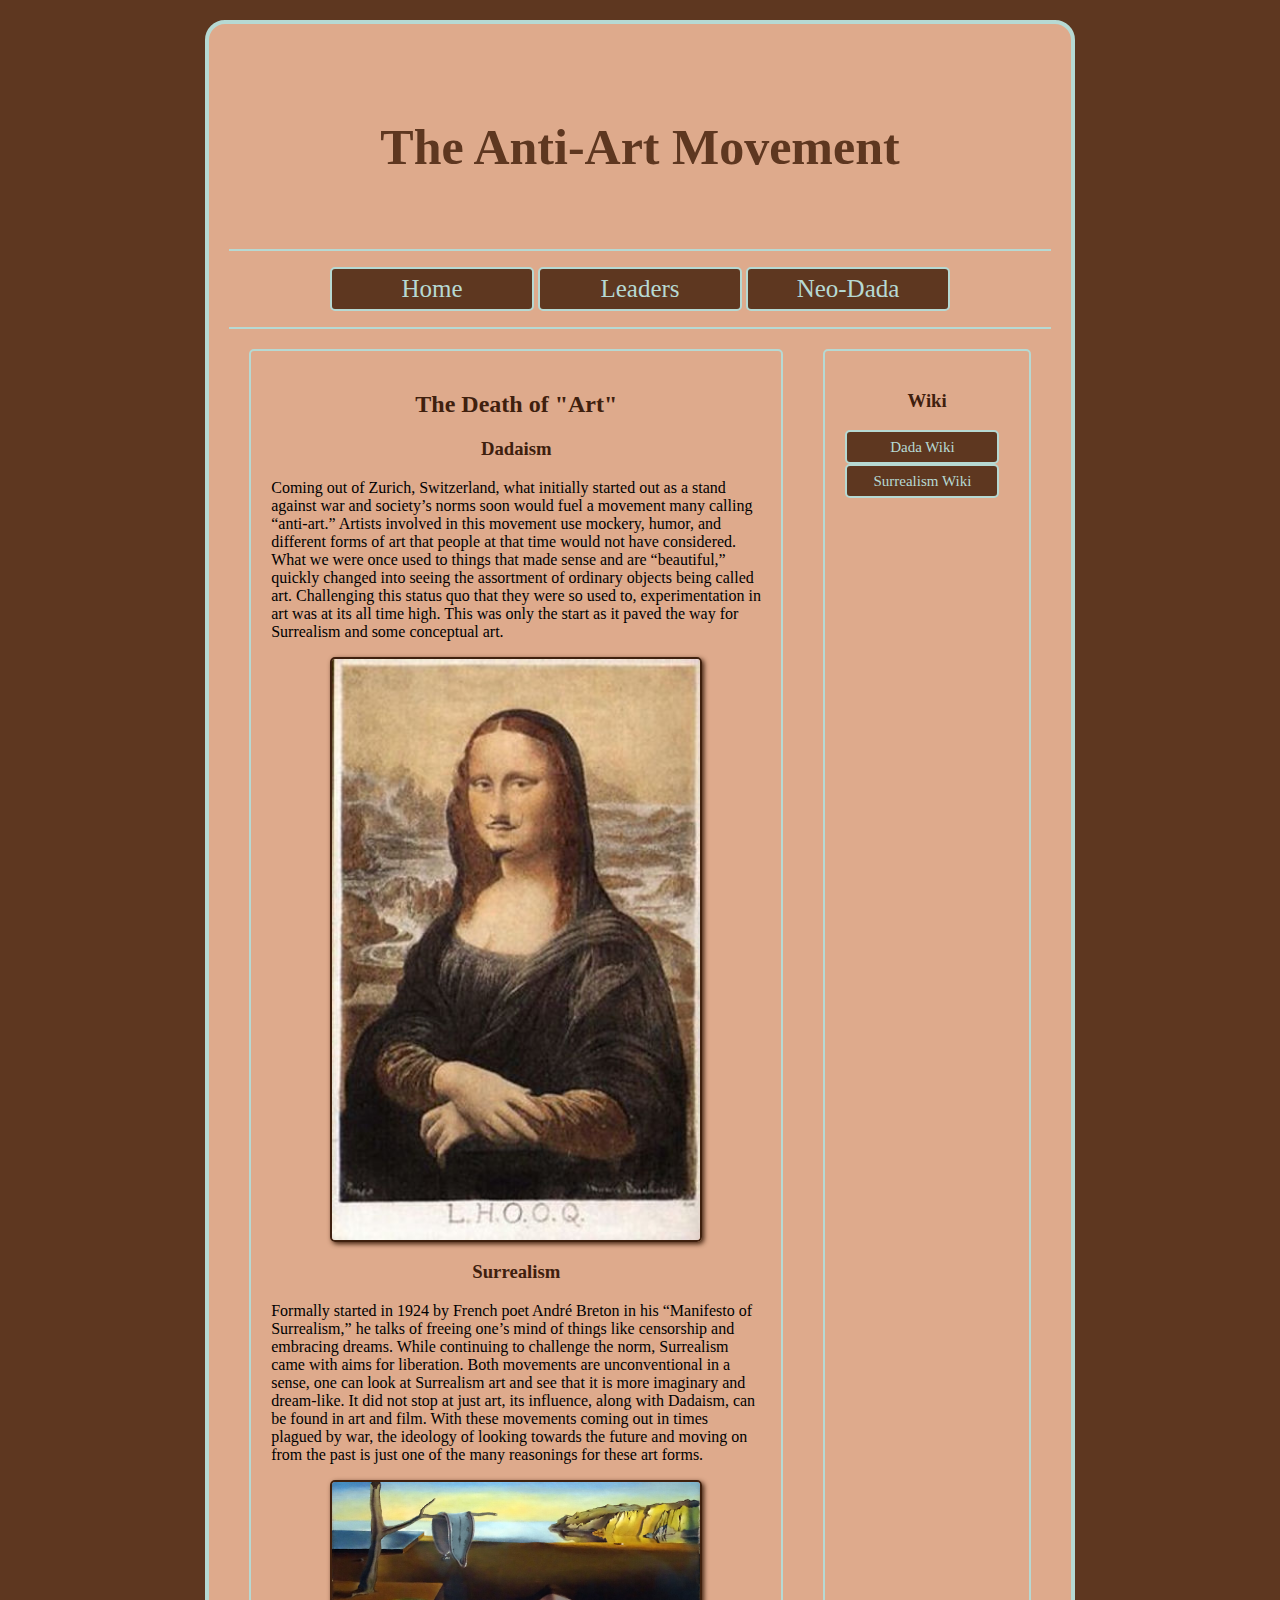
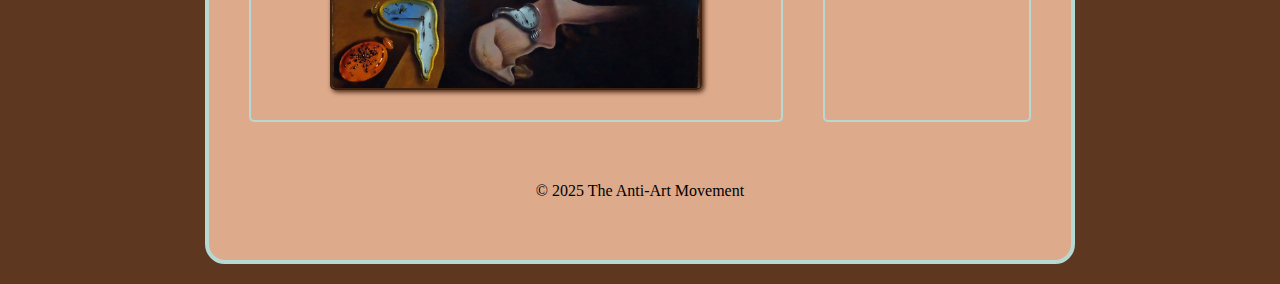
<file: adv_css/index.html>
<!DOCTYPE html>
<html lang="en">

<head>
    <meta charset="UTF-8">
    <meta name="viewport" content="width=device-width, initial-scale=1.0">
    <title>Anti-Art | Dadaism</title>
    <link rel="stylesheet" href="css/styles.css">

</head>

<body>
    <div id="container">
        <header>
            <h1>The Anti-Art Movement</h1>
        </header>
        <nav>
            <ul>
                <li><a href="index.html">Home</a></li>
                <li><a href="leaders.html">Leaders</a></li>
                <li><a href="modern.html">Neo-Dada</a></li>
            </ul>
        </nav>
        <main class="multi_col">
            <section>
                <h2>The Death of "Art"</h2>
                <h3>Dadaism</h3>
                <p>Coming out of Zurich, Switzerland, what initially started out as a stand against war and society’s norms soon would fuel a movement many calling “anti-art.” Artists involved in this movement use mockery, humor, and different forms of art that people at that time would not have considered. What we were once used to things that made sense and are “beautiful,” quickly changed into seeing the assortment of ordinary objects being called art. Challenging this status quo that they were so used to, experimentation in art was at its all time high. This was only the start as it paved the way for Surrealism and some conceptual art.</p>
                <img class="img_style" src="images/fakemona.jpg" alt="LHOOQ Duchamp">
                <h3>Surrealism</h3>
                <p>Formally started in 1924 by French poet André Breton in his “Manifesto of Surrealism,” he talks of freeing one’s mind of things like censorship and embracing dreams. While continuing to challenge the norm, Surrealism came with aims for liberation. Both movements are unconventional in a sense, one can look at Surrealism art and see that it is more imaginary and dream-like. It did not stop at just art, its influence, along with Dadaism, can be found in art and film. With these movements coming out in times plagued by war, the ideology of looking towards the future and moving on from the past is just one of the many reasonings for these art forms.</p>
                <img class="img_style" src="images/Dali.jpg" alt="Salvador Dali">
            </section>
            <aside>
                <h3>Wiki</h3>
                <ul>
                    <li><a href="https://en.wikipedia.org/wiki/Dada" target="_blank">Dada Wiki</a></li>
                    <li><a href="https://en.wikipedia.org/wiki/Surrealism" target="_blank">Surrealism Wiki</a></li>
                </ul>
            </aside>
        </main>
        <footer>&copy; 2025 The Anti-Art Movement</footer>
    </div>
</body>

</html>
</file>
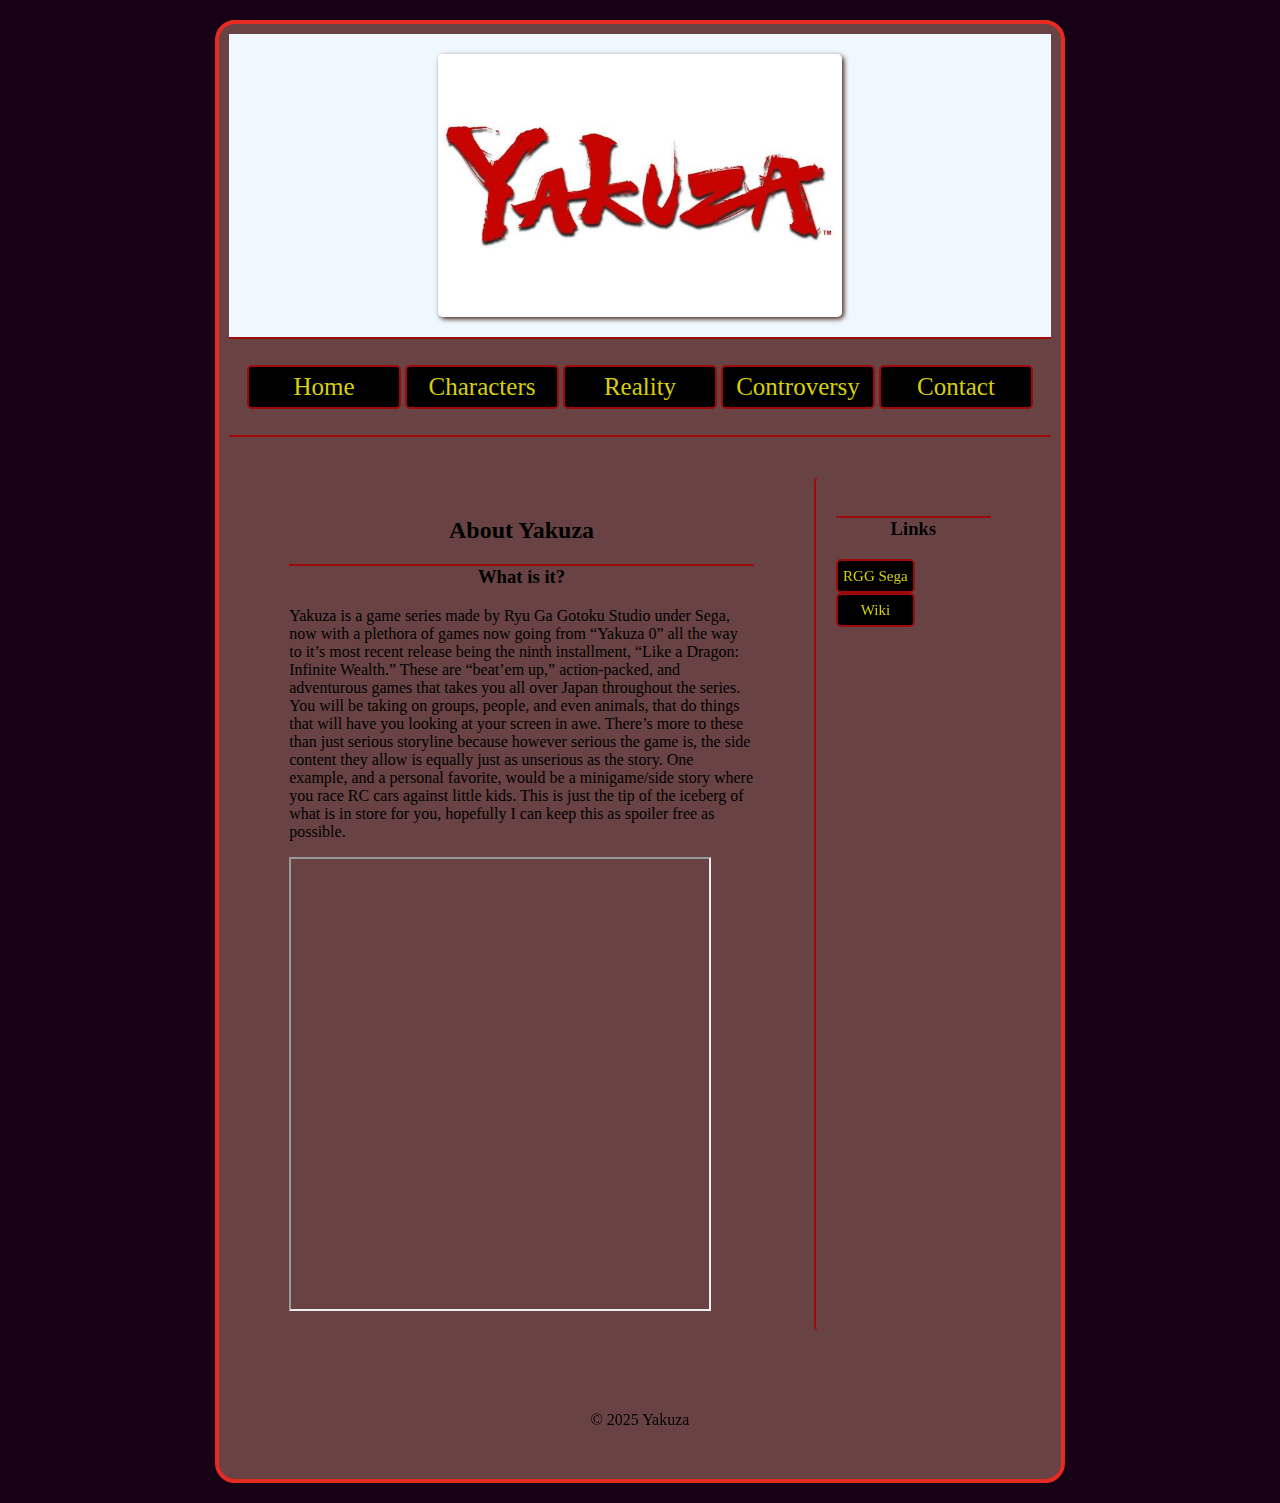
<file: final/index.html>
<!DOCTYPE html>
<html lang="en">

<head>
    <meta charset="UTF-8">
    <meta name="viewport" content="width=device-width, initial-scale=1.0">
    <title>Yakuza</title>
    <link rel="stylesheet" href="css/styles.css">
    <link rel="icon" type="image/x-icon" href="images/tojo.jpg">

</head>

<body>
    <div id="container">
        <header>
            <img class="logo" src="images/Logo.jpg" alt="Yakuza logo">
        </header>
        <nav>
            <ul>
                <li><a href="index.html">Home</a></li>
                <li><a href="Characters.html">Characters</a></li>
                <li><a href="face.html">Reality</a></li>
                <li><a href="controversy.html">Controversy</a></li>
                <li><a href="contact.html">Contact</a></li>
            </ul>
        </nav>
        <main class="multi_col">
            <section>
                <h2>About Yakuza</h2>
                <h3>What is it?</h3>
                <p>Yakuza is a game series made by Ryu Ga Gotoku Studio under Sega, now with a plethora of games now going from “Yakuza 0” all the way to it’s most recent release being the ninth installment, “Like a Dragon: Infinite Wealth.” These are “beat’em up,” action-packed, and adventurous games that takes you all over Japan throughout the series. You will be taking on groups, people, and even animals, that do things that will have you looking at your screen in awe. There’s more to these than just serious storyline because however serious the game is, the side content they allow is equally just as unserious as the story. One example, and a personal favorite, would be a minigame/side story where you race RC cars against little kids. This is just the tip of the iceberg of what is in store for you, hopefully I can keep this as spoiler free as possible.</p>
                <iframe width="300" height="200" src="https://www.youtube.com/embed/CGDiuh7CM0I?si=Qm1Um3K3ab7voriQ" title="YouTube video player" allow="accelerometer; autoplay; clipboard-write; encrypted-media; gyroscope; picture-in-picture; web-share" referrerpolicy="strict-origin-when-cross-origin" allowfullscreen></iframe>
            </section>
            <aside>
                <h3>Links</h3>
                <ul>
                    <li><a href="https://rggstudio.sega.com" target="_blank">RGG Sega</a></li>
                    <li><a href="https://en.wikipedia.org/wiki/Yakuza_(franchise)" target="_blank">Wiki</a></li>
                </ul>
            </aside>
        </main>
        <footer>&copy; 2025 Yakuza</footer>
    </div>
</body>

</html>
</file>
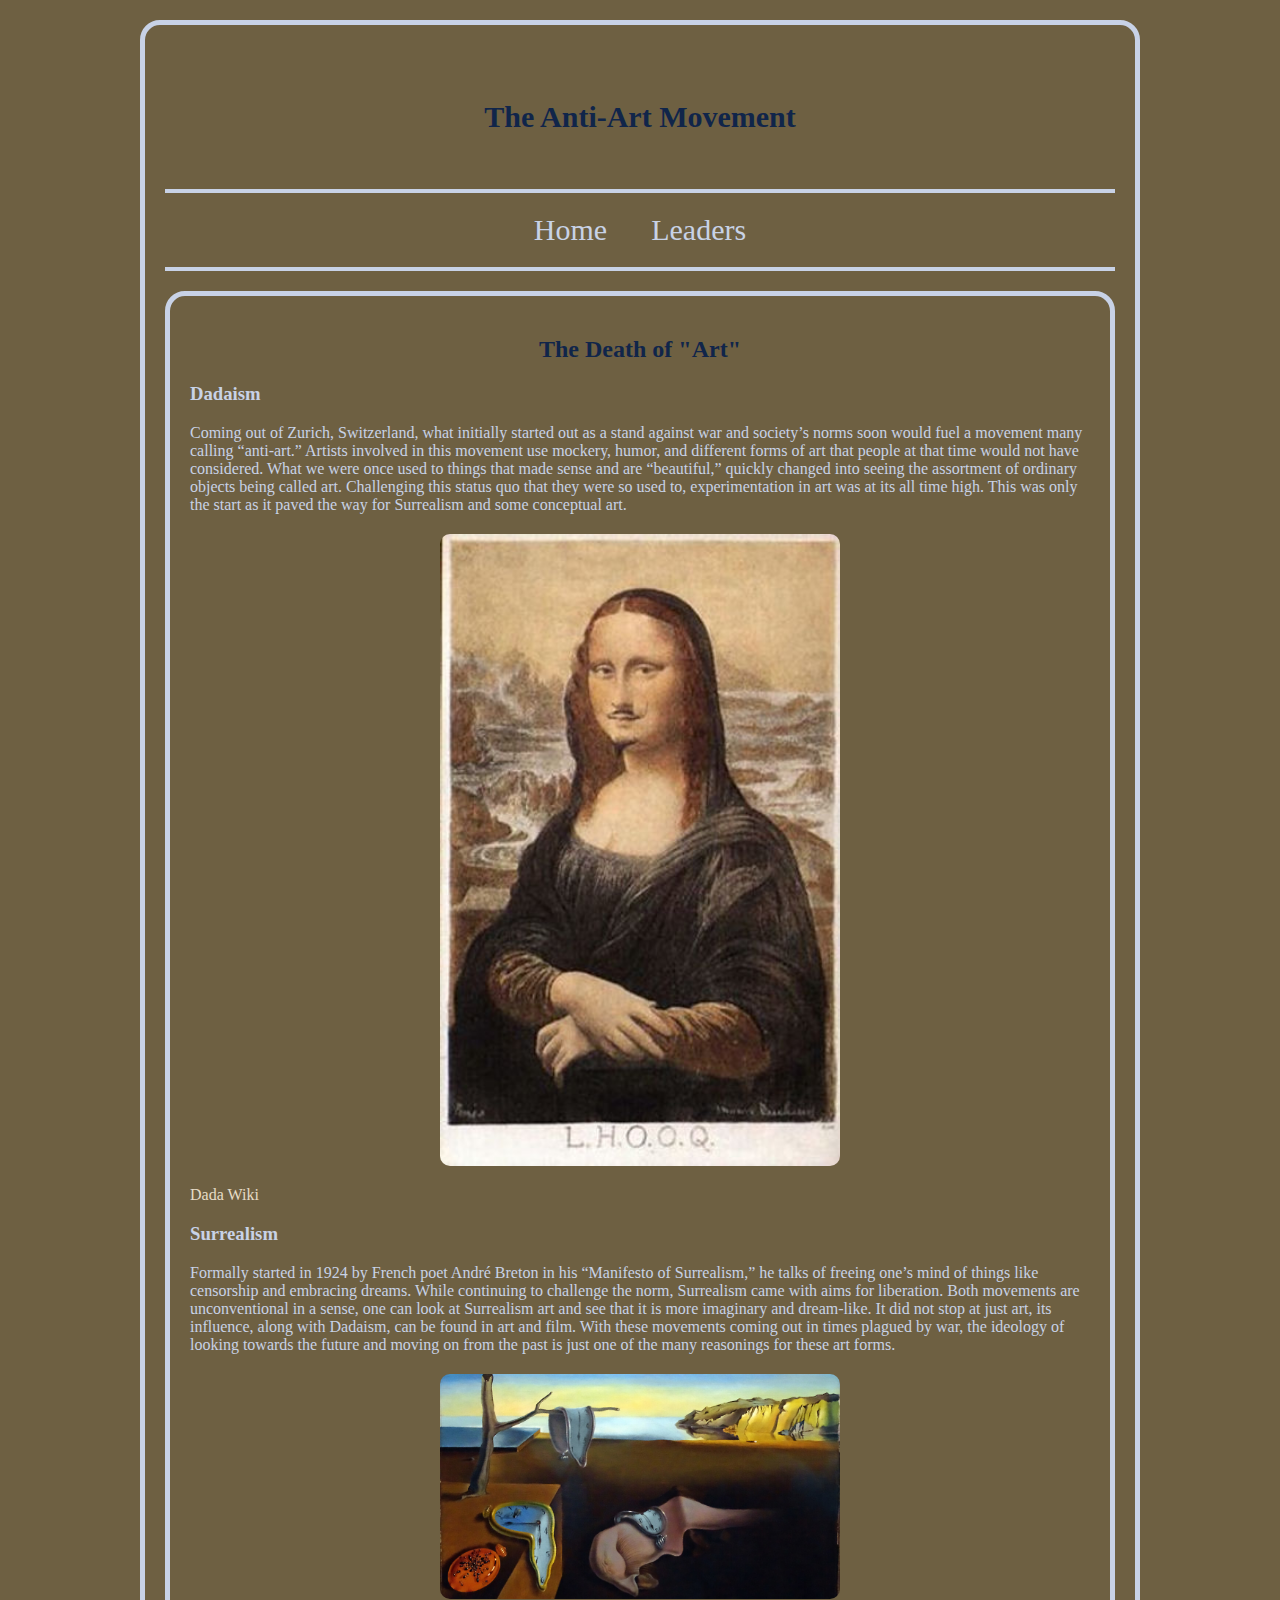
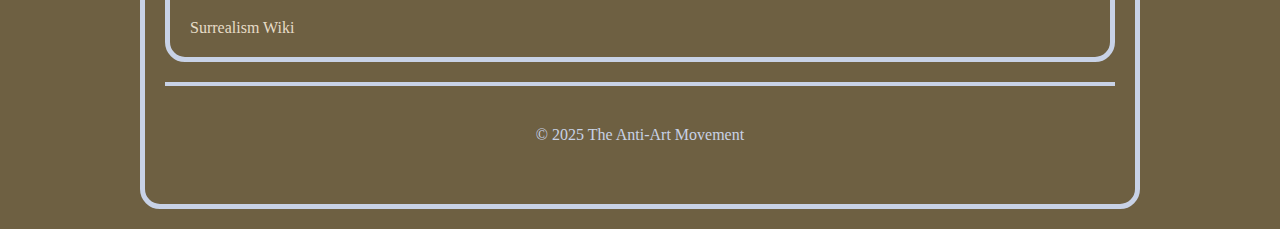
<file: html5_css/index.html>
<!DOCTYPE html>
<html lang="en">

<head>
    <meta charset="UTF-8">
    <meta name="viewport" content="width=device-width, initial-scale=1.0">
    <title>Anti-Art | Dadaism</title>
    <link rel="stylesheet" href="css/styles.css">

</head>

<body>
    <div id="container">
        <header>
            <h1>The Anti-Art Movement</h1>
        </header>
        <nav>
            <a href="index.html">Home</a>
            <a href="leaders.html">Leaders</a>
        </nav>
        <main>
            <h2>The Death of "Art"</h2>
            <h3>Dadaism</h3>
            <p>Coming out of Zurich, Switzerland, what initially started out as a stand against war and society’s norms soon would fuel a movement many calling “anti-art.” Artists involved in this movement use mockery, humor, and different forms of art that people at that time would not have considered. What we were once used to things that made sense and are “beautiful,” quickly changed into seeing the assortment of ordinary objects being called art. Challenging this status quo that they were so used to, experimentation in art was at its all time high. This was only the start as it paved the way for Surrealism and some conceptual art.</p>
            <img src="images/fakemona.jpg" alt="LHOOQ Duchamp">
            <a href="https://en.wikipedia.org/wiki/Dada" target="_blank">Dada Wiki</a>
            <h3>Surrealism</h3>
            <p>Formally started in 1924 by French poet André Breton in his “Manifesto of Surrealism,” he talks of freeing one’s mind of things like censorship and embracing dreams. While continuing to challenge the norm, Surrealism came with aims for liberation. Both movements are unconventional in a sense, one can look at Surrealism art and see that it is more imaginary and dream-like. It did not stop at just art, its influence, along with Dadaism, can be found in art and film. With these movements coming out in times plagued by war, the ideology of looking towards the future and moving on from the past is just one of the many reasonings for these art forms.</p>
            <img src="images/Dali.jpg" alt="Salvador Dali">
            <a href="https://en.wikipedia.org/wiki/Surrealism" target="_blank">Surrealism Wiki</a>
        </main>
        <footer>&copy; 2025 The Anti-Art Movement</footer>
    </div>
</body>

</html>
</file>
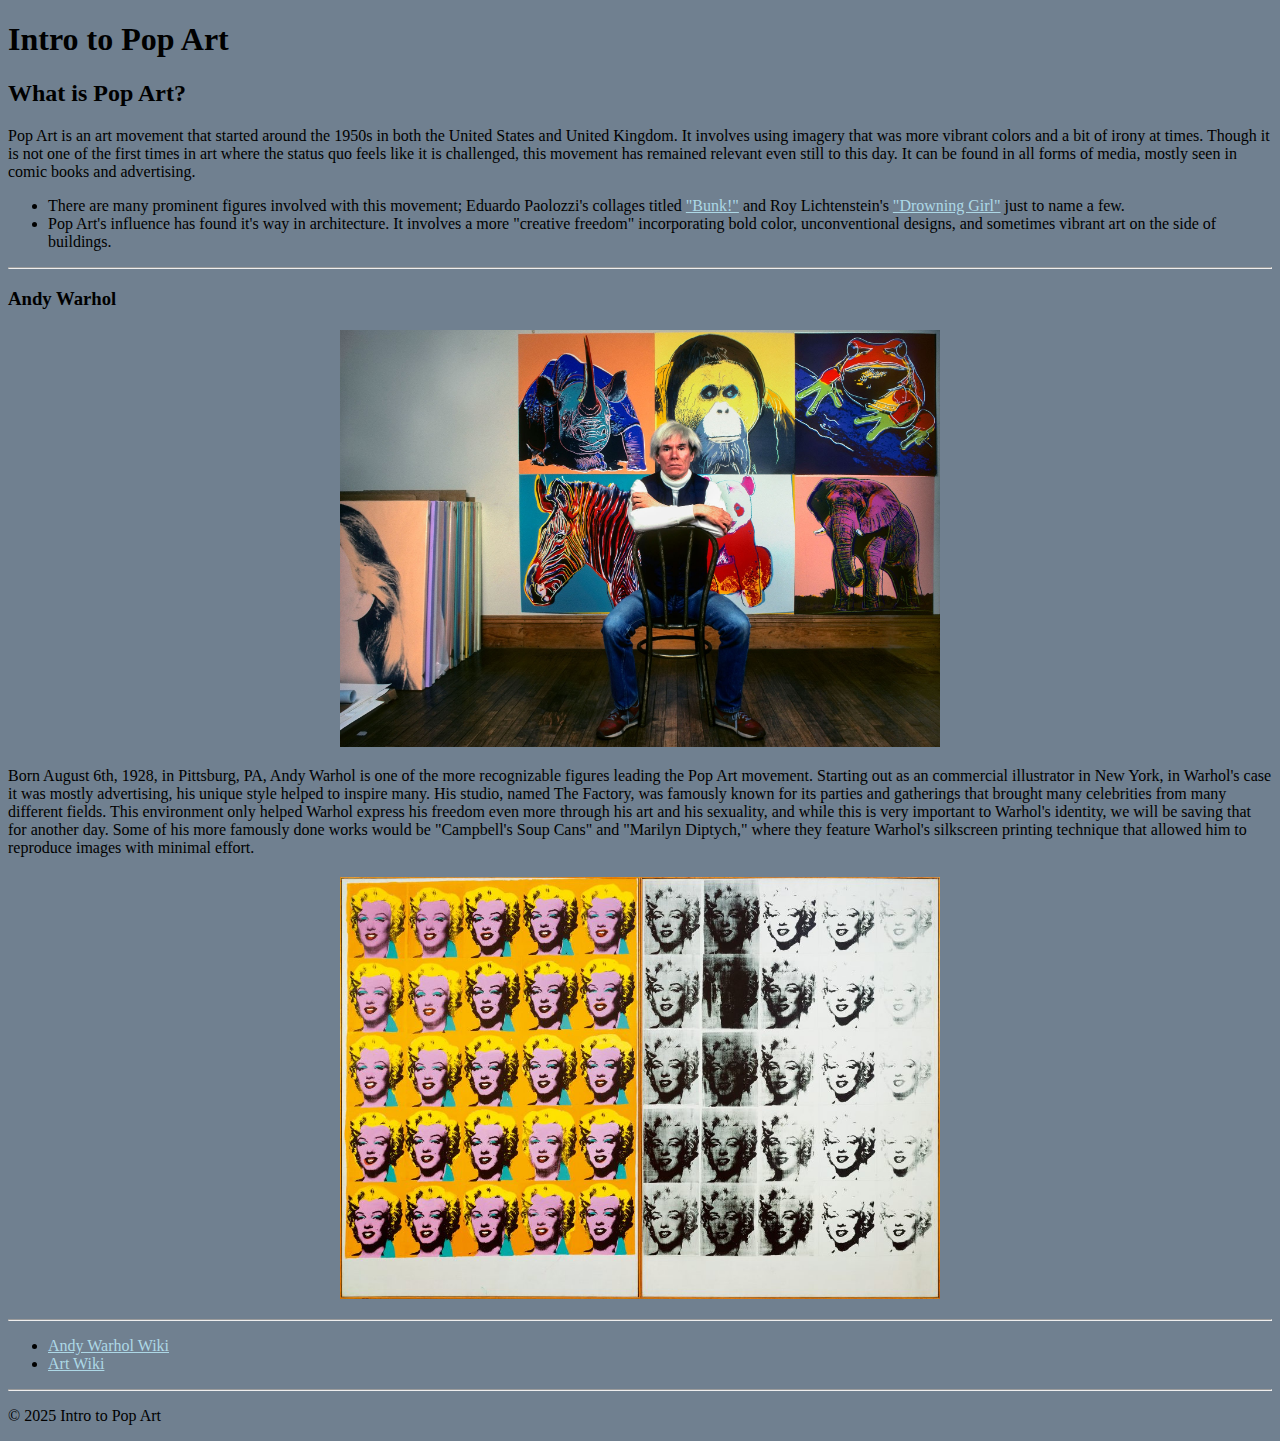
<file: intro_html/index.html>
<!DOCTYPE html>
<html>

<head>
    <meta charset="utf-8">
    <title>Intro to Pop Art</title>
    <style>
        body {
            background-color: slategrey;
        }

        a {
            color: lightblue;
        }

        img {
            display: block;
            margin: 20px auto;
            width: 600px;
        }
    </style>
</head>

<body>
    <h1>Intro to Pop Art</h1>
    <h2>What is Pop Art?</h2>
    <p>Pop Art is an art movement that started around the 1950s in both the United States and United Kingdom. It involves using imagery that was more vibrant colors and a bit of irony at times. Though it is not one of the first times in art where the status quo feels like it is challenged, this movement has remained relevant even still to this day. It can be found in all forms of media, mostly seen in comic books and advertising.</p>

    <ul>
        <li>There are many prominent figures involved with this movement; Eduardo Paolozzi's collages titled <a href="https://www.tate.org.uk/art/artworks/paolozzi-bunk-65447" target="_blank"> "Bunk!"</a> and Roy Lichtenstein's <a href="https://en.wikipedia.org/wiki/Drowning_Girl" target="_blank"> "Drowning Girl"</a> just to name a few.</li>
        <li>Pop Art's influence has found it's way in architecture. It involves a more "creative freedom" incorporating bold color, unconventional designs, and sometimes vibrant art on the side of buildings.  </li>
    </ul>
    <hr>

    <h3>Andy Warhol</h3>
    <img src="warhol.jpg" alt="Andy Warhol">
    <p>Born August 6th, 1928, in Pittsburg, PA, Andy Warhol is one of the more recognizable figures leading the Pop Art movement. Starting out as an commercial illustrator in New York, in Warhol's case it was mostly advertising, his unique style helped to inspire many. His studio, named The Factory, was famously known for its parties and gatherings that brought many celebrities from many different fields. This environment only helped Warhol express his freedom even more through his art and his sexuality, and while this is very important to Warhol's identity, we will be saving that for another day. Some of his more famously done works would be "Campbell's Soup Cans" and "Marilyn Diptych," where they feature Warhol's silkscreen printing technique that allowed him to reproduce images with minimal effort.  </p>
    <img src="marylyn.jpg" alt="Marylyn Diptych and silkscreen">
    <hr>


    
    <ul>
        <li><a href="https://en.wikipedia.org/wiki/Andy_Warhol" target="_blank">Andy Warhol Wiki</a></li>
        <li><a href="https://en.wikipedia.org/wiki/Pop_art" target="_blank"> Art Wiki</a></li>
    </ul>

    <hr>
    <p> &COPY; 2025 Intro to Pop Art</p>
</body>

</html>
</file>
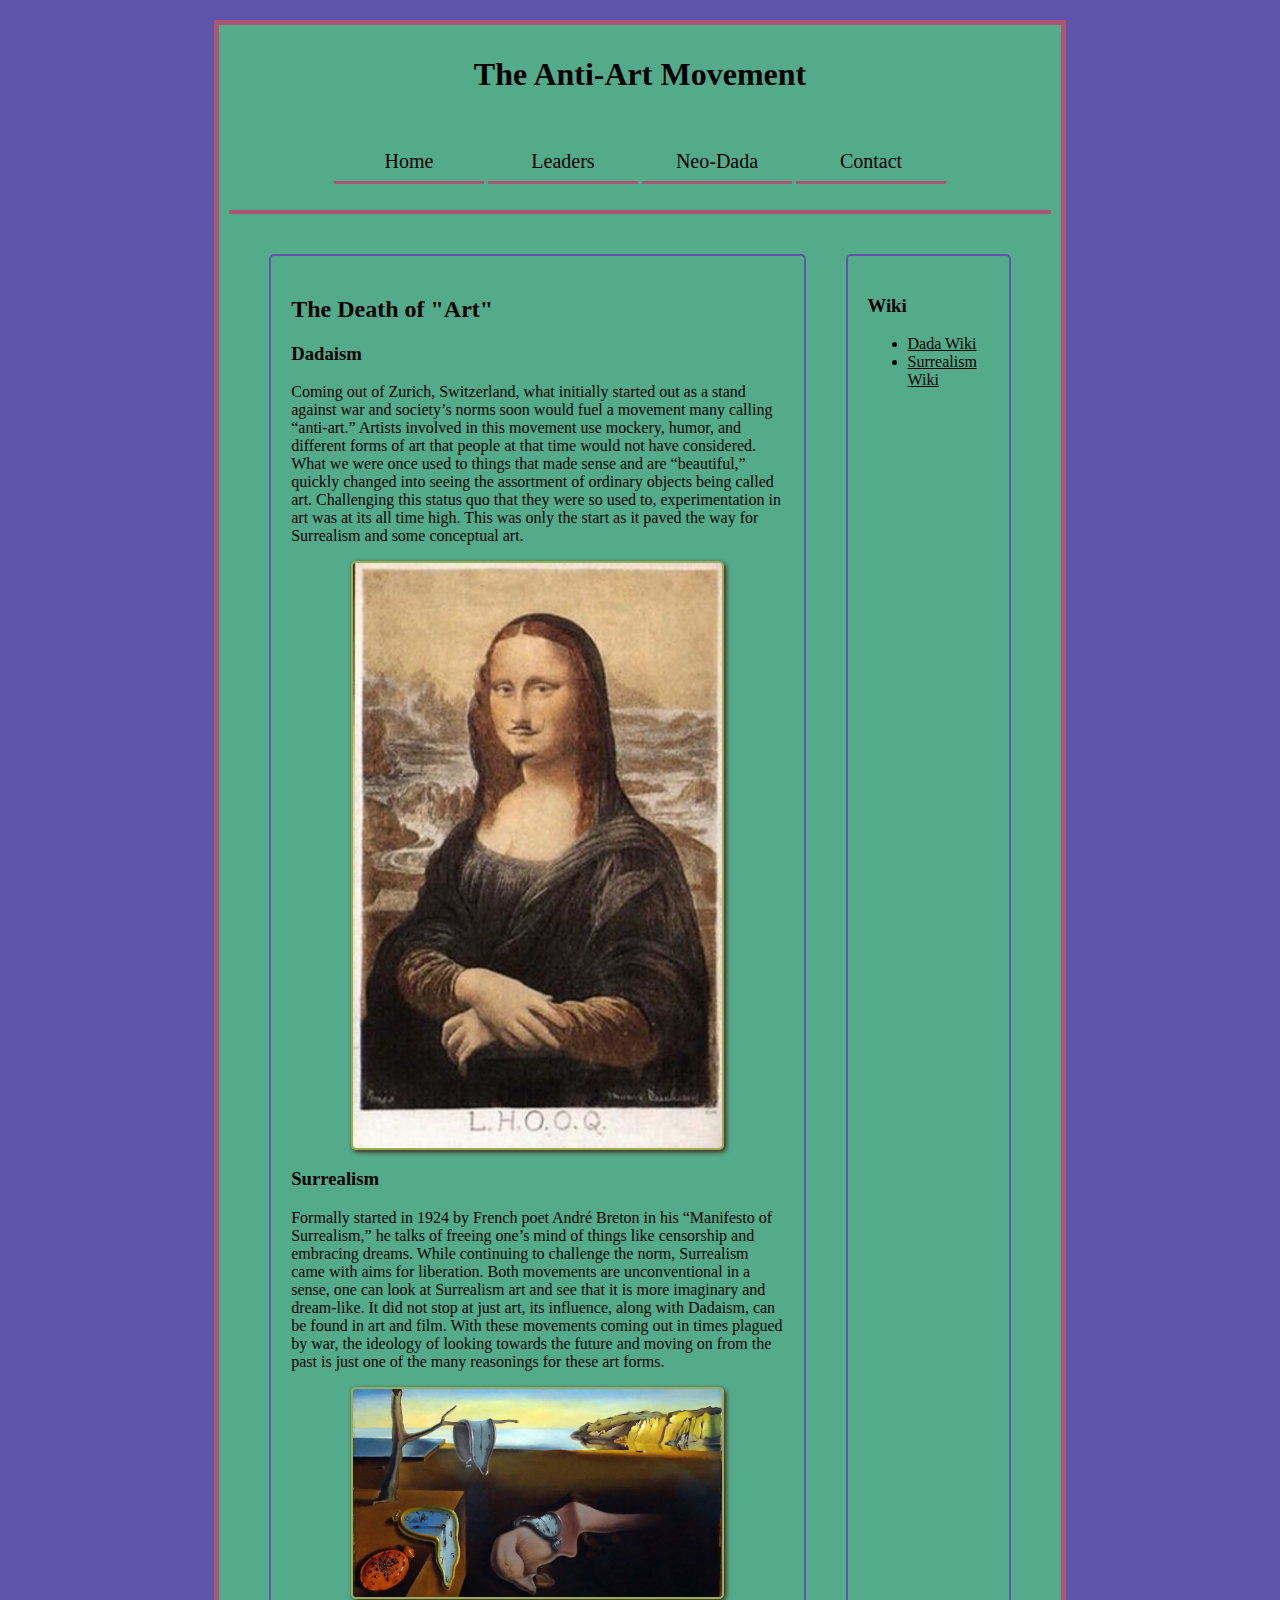
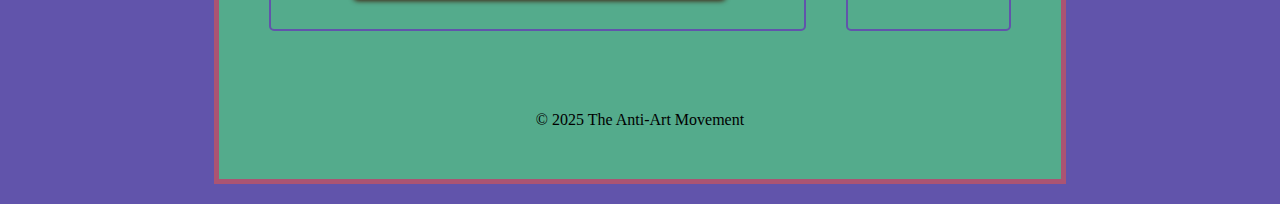
<file: response/index.html>
<!DOCTYPE html>
<html lang="en">

<head>
    <meta charset="UTF-8">
    <meta name="viewport" content="width=device-width, initial-scale=1.0">
    <title>Anti-Art | Dadaism</title>
    <link rel="stylesheet" href="css/styles.css">

</head>

<body>
    <div id="container">
        <header>
            <h1>The Anti-Art Movement</h1>
        </header>
        <nav>
            <ul>
                <li><a href="index.html">Home</a></li>
                <li><a href="leaders.html">Leaders</a></li>
                <li><a href="modern.html">Neo-Dada</a></li>
                <li><a href="contact.html">Contact</a></li>
            </ul>
        </nav>
        <main class="multi_col">
            <section>
                <h2>The Death of "Art"</h2>
                <h3>Dadaism</h3>
                <p>Coming out of Zurich, Switzerland, what initially started out as a stand against war and society’s norms soon would fuel a movement many calling “anti-art.” Artists involved in this movement use mockery, humor, and different forms of art that people at that time would not have considered. What we were once used to things that made sense and are “beautiful,” quickly changed into seeing the assortment of ordinary objects being called art. Challenging this status quo that they were so used to, experimentation in art was at its all time high. This was only the start as it paved the way for Surrealism and some conceptual art.</p>
                <img class="img_style" src="images/fakemona.jpg" alt="LHOOQ Duchamp">
                <h3>Surrealism</h3>
                <p>Formally started in 1924 by French poet André Breton in his “Manifesto of Surrealism,” he talks of freeing one’s mind of things like censorship and embracing dreams. While continuing to challenge the norm, Surrealism came with aims for liberation. Both movements are unconventional in a sense, one can look at Surrealism art and see that it is more imaginary and dream-like. It did not stop at just art, its influence, along with Dadaism, can be found in art and film. With these movements coming out in times plagued by war, the ideology of looking towards the future and moving on from the past is just one of the many reasonings for these art forms.</p>
                <img class="img_style" src="images/Dali.jpg" alt="Salvador Dali">
            </section>
            <aside>
                <h3>Wiki</h3>
                <ul>
                    <li><a href="https://en.wikipedia.org/wiki/Dada" target="_blank">Dada Wiki</a></li>
                    <li><a href="https://en.wikipedia.org/wiki/Surrealism" target="_blank">Surrealism Wiki</a></li>
                </ul>
            </aside>
        </main>
        <footer>&copy; 2025 The Anti-Art Movement</footer>
    </div>
</body>

</html>
</file>
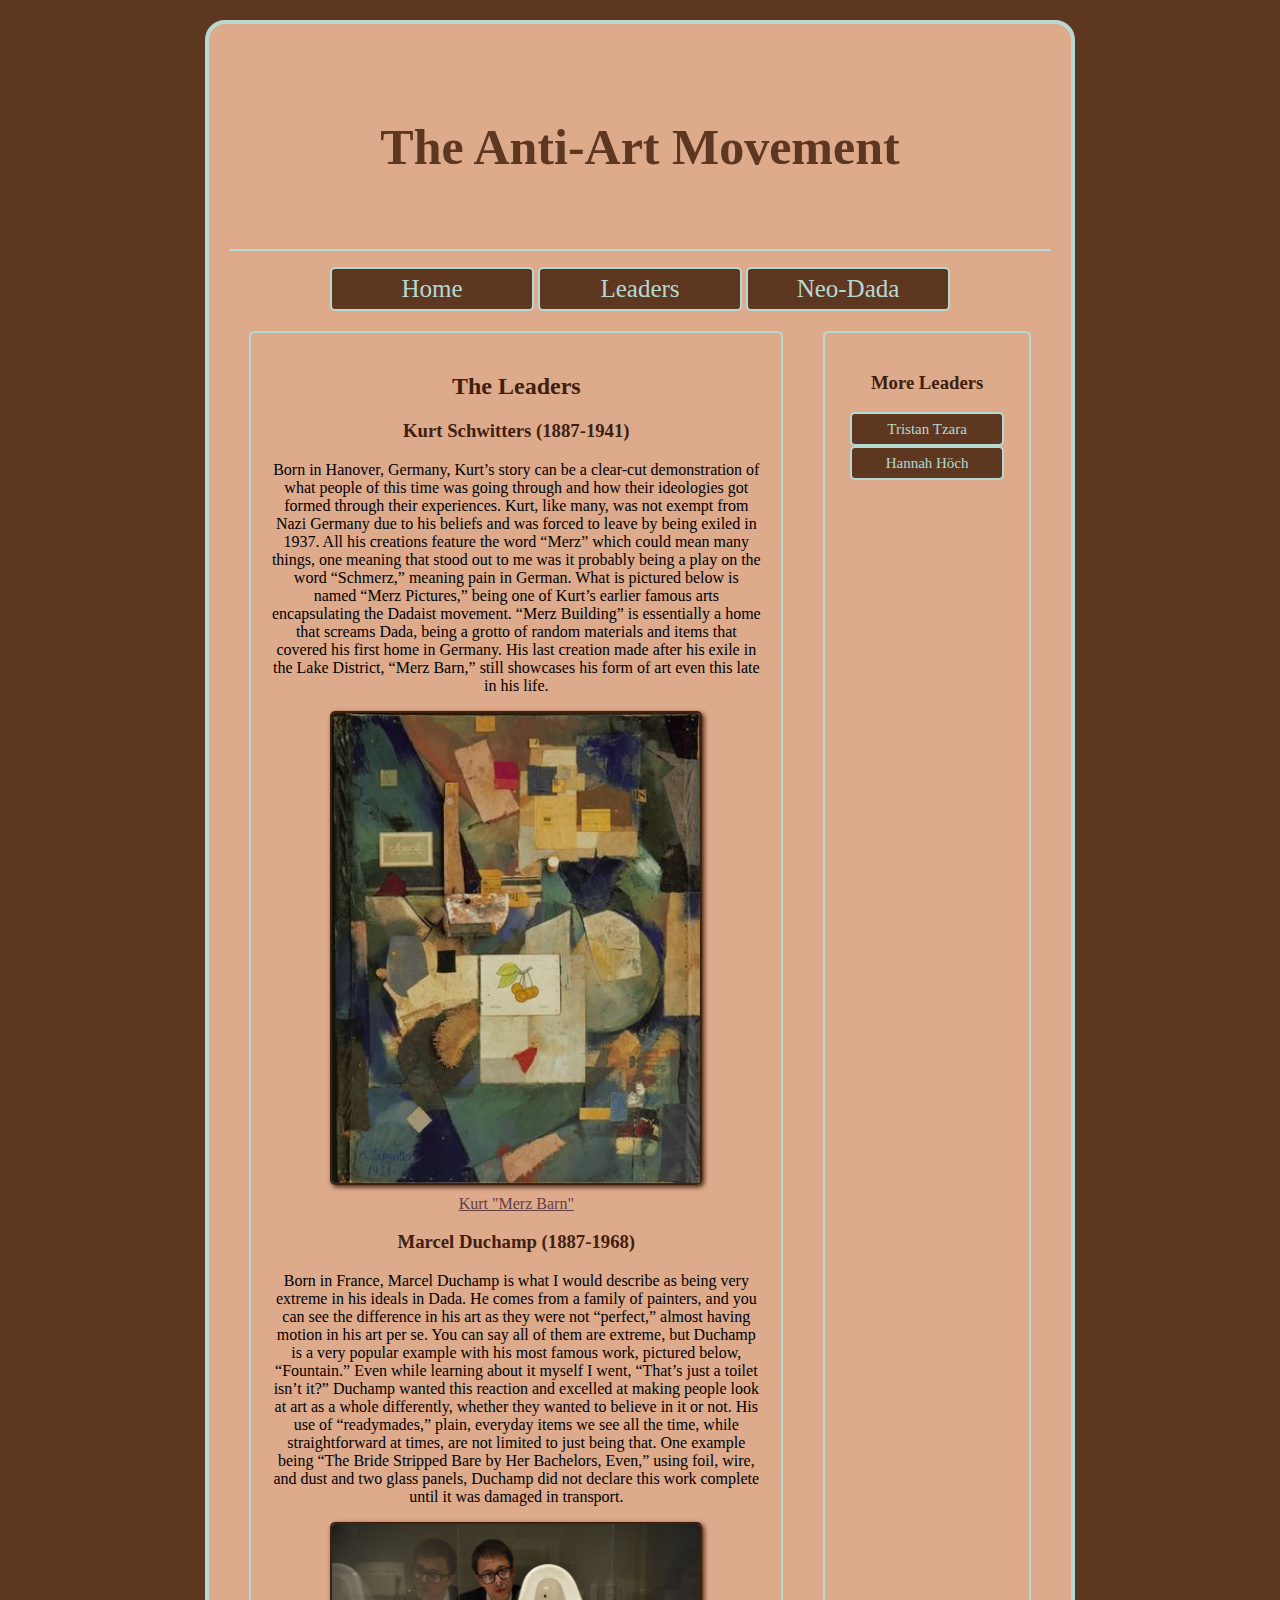
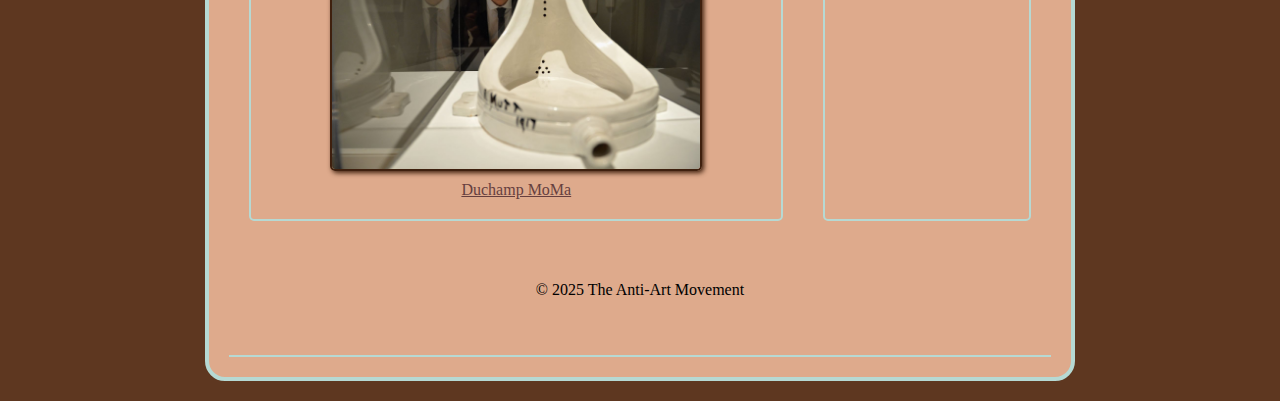
<file: adv_css/leaders.html>
<!DOCTYPE html>
<html lang="en">

<head>
    <meta charset="UTF-8">
    <meta name="viewport" content="width=device-width, initial-scale=1.0">
    <title>Anti-Art | Dadaism</title>
    <link rel="stylesheet" href="css/styles.css">

</head>

<body>
    <div id="container">
        <header>
            <h1>The Anti-Art Movement</h1>
        </header>
        <nav>
            <ul>
                <li><a href="index.html">Home</a></li>
                <li><a href="leaders.html">Leaders</a></li>
                <li><a href="modern.html">Neo-Dada</a></li>
        <main class="multi_col">
            <section>
                <h2>The Leaders</h2>
                <h3>Kurt Schwitters (1887-1941)</h3>
                <p>Born in Hanover, Germany, Kurt’s story can be a clear-cut demonstration of what people of this time was going through and how their ideologies got formed through their experiences. Kurt, like many, was not exempt from Nazi Germany due to his beliefs and was forced to leave by being exiled in 1937.  All his creations feature the word “Merz” which could mean many things, one meaning that stood out to me was it probably being a play on the word “Schmerz,” meaning pain in German. What is pictured below is named “Merz Pictures,” being one of Kurt’s earlier famous arts encapsulating the Dadaist movement. “Merz Building” is essentially a home that screams Dada, being a grotto of random materials and items that covered his first home in Germany. His last creation made after his exile in the Lake District, “Merz Barn,” still showcases his form of art even this late in his life. </p>
                <img class="img_style" src="images/merz.jpg" alt="Merz Pictures">
                <a href="https://www.theguardian.com/artanddesign/2024/sep/16/kurt-schwitter-dada-artist-restoration-cumbrian-barn" target="_blank">Kurt "Merz Barn"</a>
                <h3>Marcel Duchamp (1887-1968)</h3>
                <p>Born in France, Marcel Duchamp is what I would describe as being very extreme in his ideals in Dada. He comes from a family of painters, and you can see the difference in his art as they were not “perfect,” almost having motion in his art per se. You can say all of them are extreme, but Duchamp is a very popular example with his most famous work, pictured below, “Fountain.” Even while learning about it myself I went, “That’s just a toilet isn’t it?” Duchamp wanted this reaction and excelled at making people look at art as a whole differently, whether they wanted to believe in it or not.  His use of “readymades,” plain, everyday items we see all the time, while straightforward at times, are not limited to just being that. One example being “The Bride Stripped Bare by Her Bachelors, Even,” using foil, wire, and dust and two glass panels, Duchamp did not declare this work complete until it was damaged in transport. </p>
                <img class="img_style" src="images/Fountain.jpg" alt="Fountain by Duchamp">
                <a href="https://www.moma.org/artists/1634-marcel-duchamp" target="_blank">Duchamp MoMa</a>
            </section>
            <aside>
                <h3>More Leaders</h3>
                <ul>
                    <li><a href="https://en.wikipedia.org/wiki/Tristan_Tzara" target="_blank">Tristan Tzara</a></li>
                    <li><a href="https://en.wikipedia.org/wiki/Hannah_Höch" target="_blank">Hannah Höch</a></li>
                </ul>
            </aside>
        </main>
        <footer>&copy; 2025 The Anti-Art Movement</footer>
    </div>
</body>

</html>
</file>
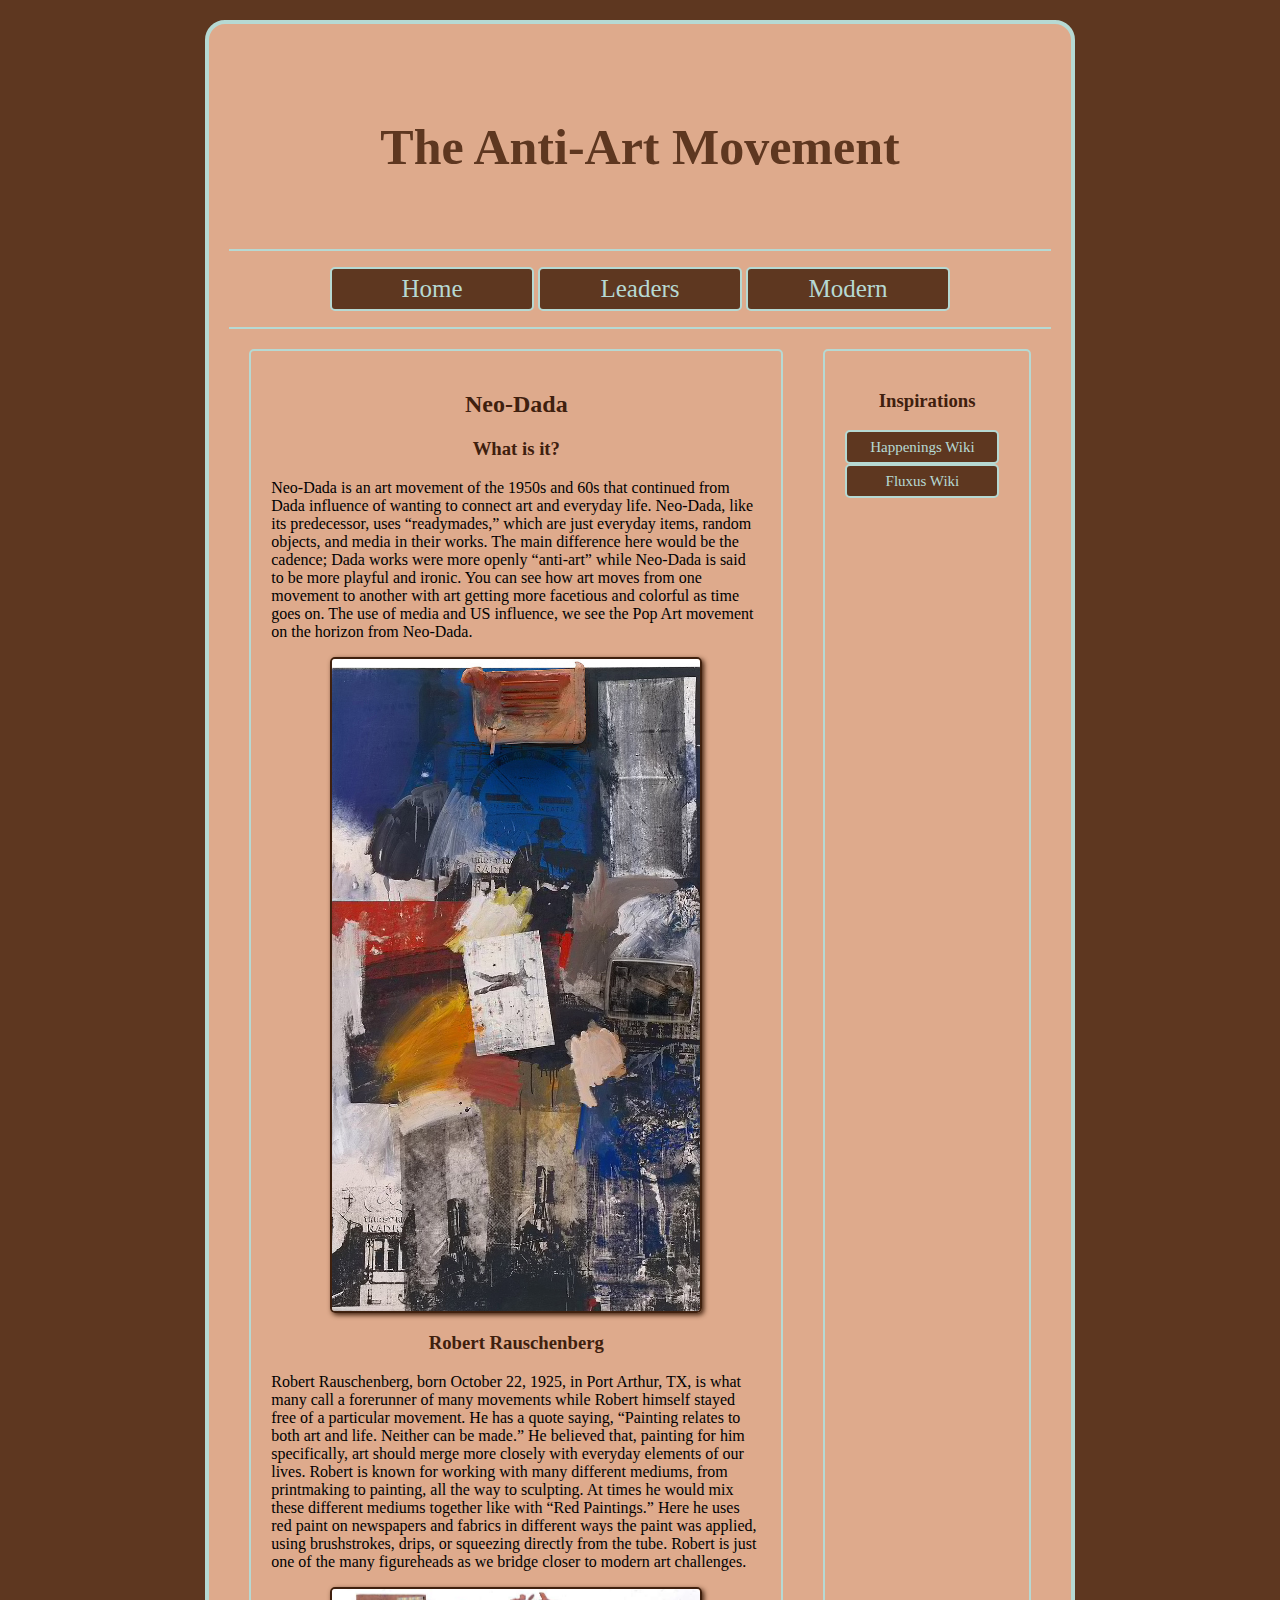
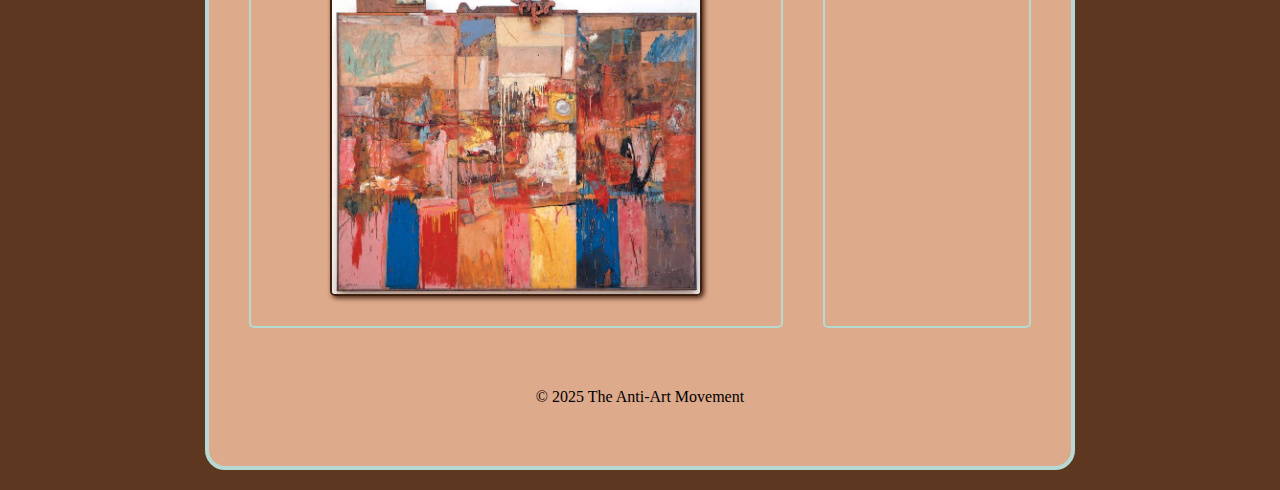
<file: adv_css/modern.html>
<!DOCTYPE html>
<html lang="en">

<head>
    <meta charset="UTF-8">
    <meta name="viewport" content="width=device-width, initial-scale=1.0">
    <title>Anti-Art | Dadaism</title>
    <link rel="stylesheet" href="css/styles.css">

</head>

<body>
    <div id="container">
        <header>
            <h1>The Anti-Art Movement</h1>
        </header>
        <nav>
            <ul>
                <li><a href="index.html">Home</a></li>
                <li><a href="leaders.html">Leaders</a></li>
                <li><a href="modern.html">Modern</a></li>
            </ul>
        </nav>
        <main class="multi_col">
            <section>
                <h2>Neo-Dada</h2>
                <h3>What is it?</h3>
                <p>Neo-Dada is an art movement of the 1950s and 60s that continued from Dada influence of wanting to connect art and everyday life. Neo-Dada, like its predecessor, uses “readymades,” which are just everyday items, random objects, and media in their works. The main difference here would be the cadence; Dada works were more openly “anti-art” while Neo-Dada is said to be more playful and ironic. You can see how art moves from one movement to another with art getting more facetious and colorful as time goes on. The use of media and US influence, we see the Pop Art movement on the horizon from Neo-Dada.</p>
                <img class="img_style" src="images/neo.jpg" alt="Neo-Dada">
                <h3>Robert Rauschenberg</h3>
                <p>Robert Rauschenberg, born October 22, 1925, in Port Arthur, TX, is what many call a forerunner of many movements while Robert himself stayed free of a particular movement. He has a quote saying, “Painting relates to both art and life. Neither can be made.” He believed that, painting for him specifically, art should merge more closely with everyday elements of our lives. Robert is known for working with many different mediums, from printmaking to painting, all the way to sculpting. At times he would mix these different mediums together like with “Red Paintings.” Here he uses red paint on newspapers and fabrics in different ways the paint was applied, using brushstrokes, drips, or squeezing directly from the tube. Robert is just one of the many figureheads as we bridge closer to modern art challenges.</p>
                <img class="img_style" src="images/red.jpg" alt="Red Paintings">
            </section>
            <aside>
                <h3>Inspirations</h3> 
                <ul>
                    <li><a href="https://en.wikipedia.org/wiki/Happening" target="_blank">Happenings Wiki</a></li>
                    <li><a href="https://en.wikipedia.org/wiki/Fluxus" target="_blank">Fluxus Wiki</a></li>
                </ul>
            </aside>
        </main>
        <footer>&copy; 2025 The Anti-Art Movement</footer>
    </div>
</body>

</html>
</file>
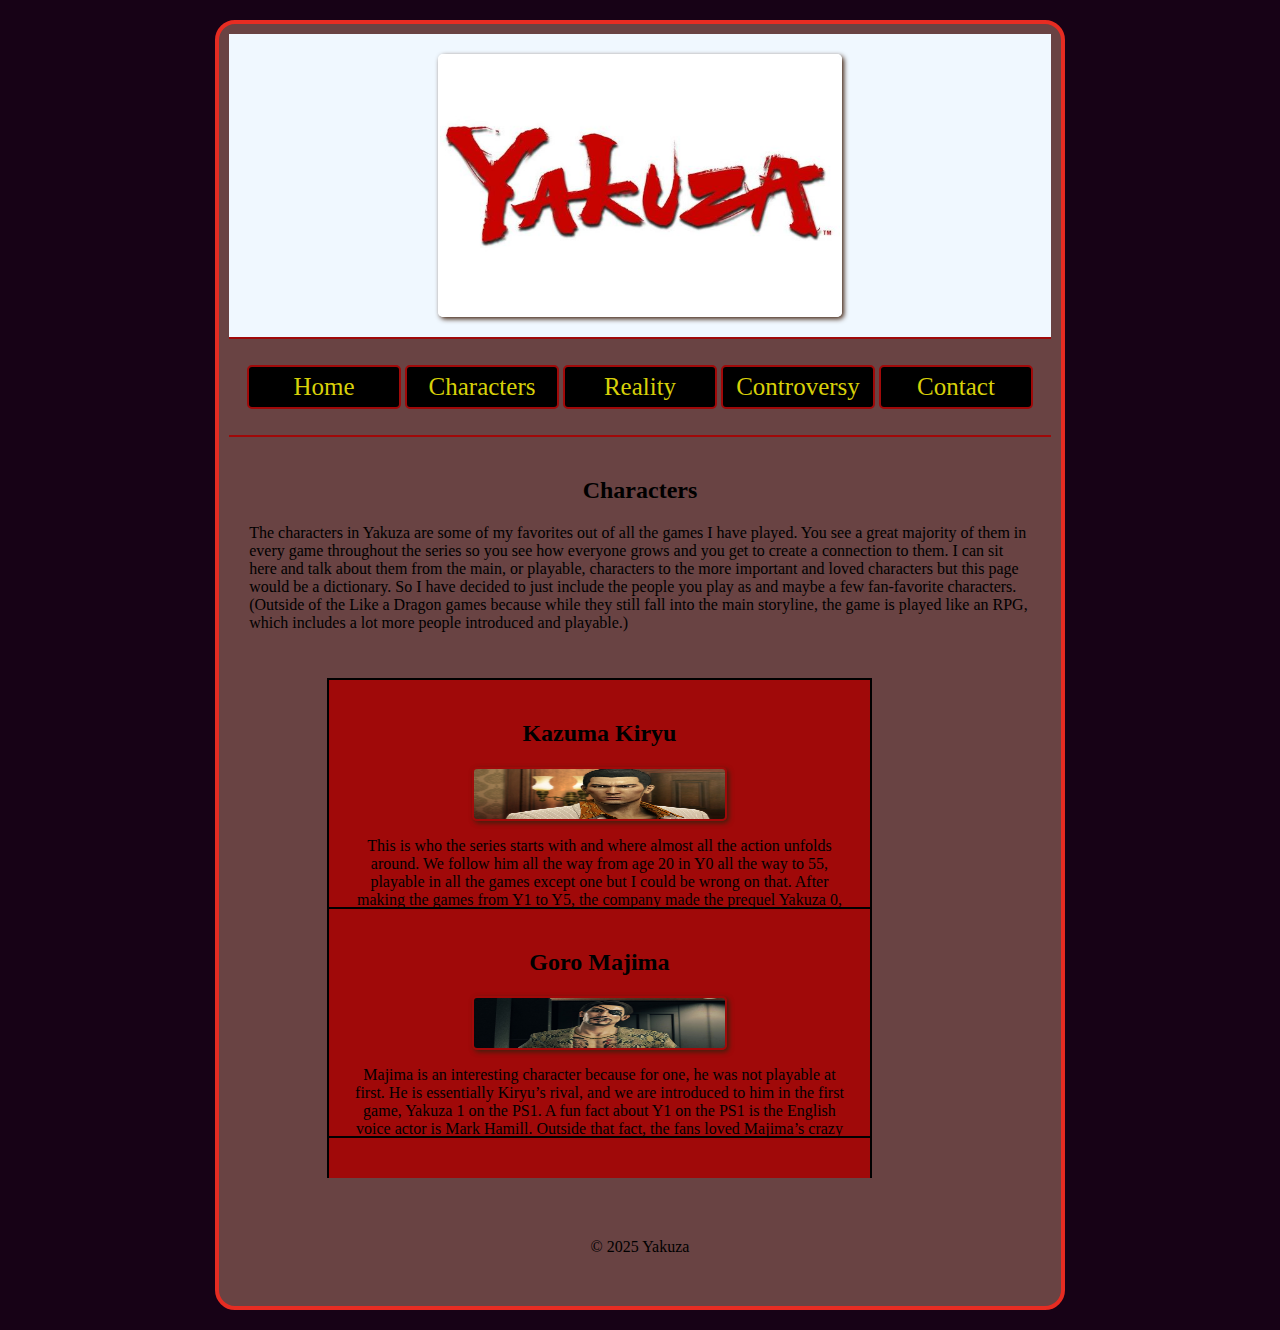
<file: final/Characters.html>
<!DOCTYPE html>
<html lang="en">

<head>
    <meta charset="UTF-8">
    <meta name="viewport" content="width=device-width, initial-scale=1.0">
    <title>Yakuza</title>
    <link rel="stylesheet" href="css/styles.css">
    <link rel="icon" type="image/x-icon" href="images/tojo.jpg">

</head>

<body>
    <div id="container">
        <header>
            <img class="logo" src="images/Logo.jpg" alt="Yakuza logo">
        </header>
        <nav>
            <ul>
                <li><a href="index.html">Home</a></li>
                <li><a href="Characters.html">Characters</a></li>
                <li><a href="face.html">Reality</a></li>
                <li><a href="controversy.html">Controversy</a></li>
                <li><a href="contact.html">Contact</a></li>
            </ul>
        </nav>
        <main>
             <h2>Characters</h2>
            <p>The characters in Yakuza are some of my favorites out of all the games I have played. You see a great majority of them in every game throughout the series so you see how everyone grows and you get to create a connection to them. I can sit here and talk about them from the main, or playable, characters to the more important and loved characters but this page would be a dictionary. So I have decided to just include the people you play as and maybe a few fan-favorite characters. (Outside of the Like a Dragon games because while they still fall into the main storyline, the game is played like an RPG, which includes a lot more people introduced and playable.)</p>
        </main>
        <main class="multi_col">
        <div class="container">
            <div class="code-box box-one">
                <h2>Kazuma Kiryu</h2>
                <img class="img_style" src="images/kiryu2.png" alt="Kiryu">
                <p>This is who the series starts with and where almost all the action unfolds around. We follow him all the way from age 20 in Y0 all the way to 55, playable in all the games except one but I could be wrong on that. After making the games from Y1 to Y5, the company made the prequel Yakuza 0, giving the backstory of Kiryu. He is a very likeable character so the connection people draw to him is even more as we see him grow into his maturity and every emotion you can think of, we have seen and experienced with him. </p>
            </div>
            <div class="code-box box-two">
                <h2>Goro Majima</h2>
                <img class="img_style" src="images/majima.png" alt="Majima">
                <p>Majima is an interesting character because for one, he was not playable at first. He is essentially Kiryu’s rival, and we are introduced to him in the first game, Yakuza 1 on the PS1. A fun fact about Y1 on the PS1 is the English voice actor is Mark Hamill. Outside that fact, the fans loved Majima’s crazy character so much that he is made playable for the first time in Yakuza 0, where we see how he turned into the insane person he is. Truthfully if you did not like Majima before, this along with being able to play him could make anyone into a fan. </p>
            </div>
            <div class="code-box box-three">
                <h2>Shun Akiyama</h2>
                <img class="img_style" src="images/akiyama.jpg" alt="Akiyama">
                <p>First playable and introduced in Yakuza 4, he is the owner of a credit company called Sky Finance. Through this company he is named “The Lifeline of Kamurocho” because in these times of violent and tricky loan sharks, Sky Finance will give out a loan of any amount if you pass a test that Akiyama decides on. The tests vary from person to person and are usually a test of character of some sort.</p>
            </div>
            <div class="code-box box-four">
                <h2>Taiga Saejima</h2>
                <img class="img_style" src="images/saejima.jpg" alt="Saejima">
                <p>Also playable and introduced for the first time in Yakuza 4, he is Majima’s sworn brother. One look and you can tell he is basically a big bear, but the time spent playing with him you get to see he is much more than just insanely strong. You also get more of a real-life survival feeling with Saejima through the things you end up doing with him, an example being hunting. </p>
            </div>
            <div class="code-box box-five">
                <h2>Masayoshi Tanimura</h2>
                <img class="img_style" src="images/tanimura.jpg" alt="Tanimura">
                <p>First introduced and playable in Yakuza 4, the last of the 4 playable characters in this game, he is also only in this game out of all the characters. Tanimura is an officer for the Tokyo Metropolitan Police Department and through him we get to see a side of Kamurocho that we cannot see prior, a place that only foreigners were welcome. We also get to experience a new combat playstyle very different from his hard-hitting counterparts. A tamer, police-like style that lets you arrest people, not really arrest but the enemies are down for the count afterwards.</p>
            </div>
            <div class="code-box box-six">
                <h2>Haruka Sawamura</h2>
                <img class="img_style" src="images/haruka.jpg" alt="Haruka">
                <p>Haruka is firstly playable in Yakuza 5 but we follow her just like Kiryu from the beginning. We find her as a 9-year-old child and she is basically Kiryu’s niece/daughter from then on. I personally enjoy Haruka’s character a lot because you get to see how this little girl grows even under the influence of big honcho Yakuza bosses. Her playstyle is also very different from everyone else because obviously a 16-year-old girl with, practically, the strength of all of her “uncle’s” families behind her, instead she is an idol. Haruka is someone who you just have to follow to get her story because this would be a lot longer.</p>
            </div>
            <div class="code-box box-seven">
                <h2>Tatsuo Shinada</h2>
                <img class="img_style" src="images/shinada.jpg" alt="Shinada">
                <p>Introduced and playable in Yakuza 5, Shinada is a former pro baseball player for the Nagoya Wyverns, based on the real team in Nagoya. He is the first “regular” character we play as, as he is just a poor man trying to survive when we are introduced to him. We get to enjoy a more freeing experience of Nagoya with Shinada and his side content involves a different approach, I would say more closely to how an MLB game would be played. There isn’t much to say without spoiling but Shinada’s section did not slack compared to the others.</p>
            </div>
            <div class="code-box box-eight">
                <h2>Ichiban Kasuga</h2>
                <img class="img_style" src="images/ichiban.jpg" alt="Ichiban">
                <p>Our main character in the Like a Dragon installments, these still fall under the main games but instead of following Kiryu. Ichiban is our focus. Ichiban is a light-hearted and very dependable person who likes to see things in a “video game RPG” form, which turned out familiar beat’em up experience into an RPG. Going through the games and watching Ichiban with his cliché-like, “never give up” attitude as he takes on enemies’ way out of his league, with a party to help, is something you must experience and take in for yourself.</p>
            </div>
  <!-- More slide boxes -->
</div>
        </main>
        <footer>&copy; 2025 Yakuza</footer>
    </div>
</body>

</html>
</file>
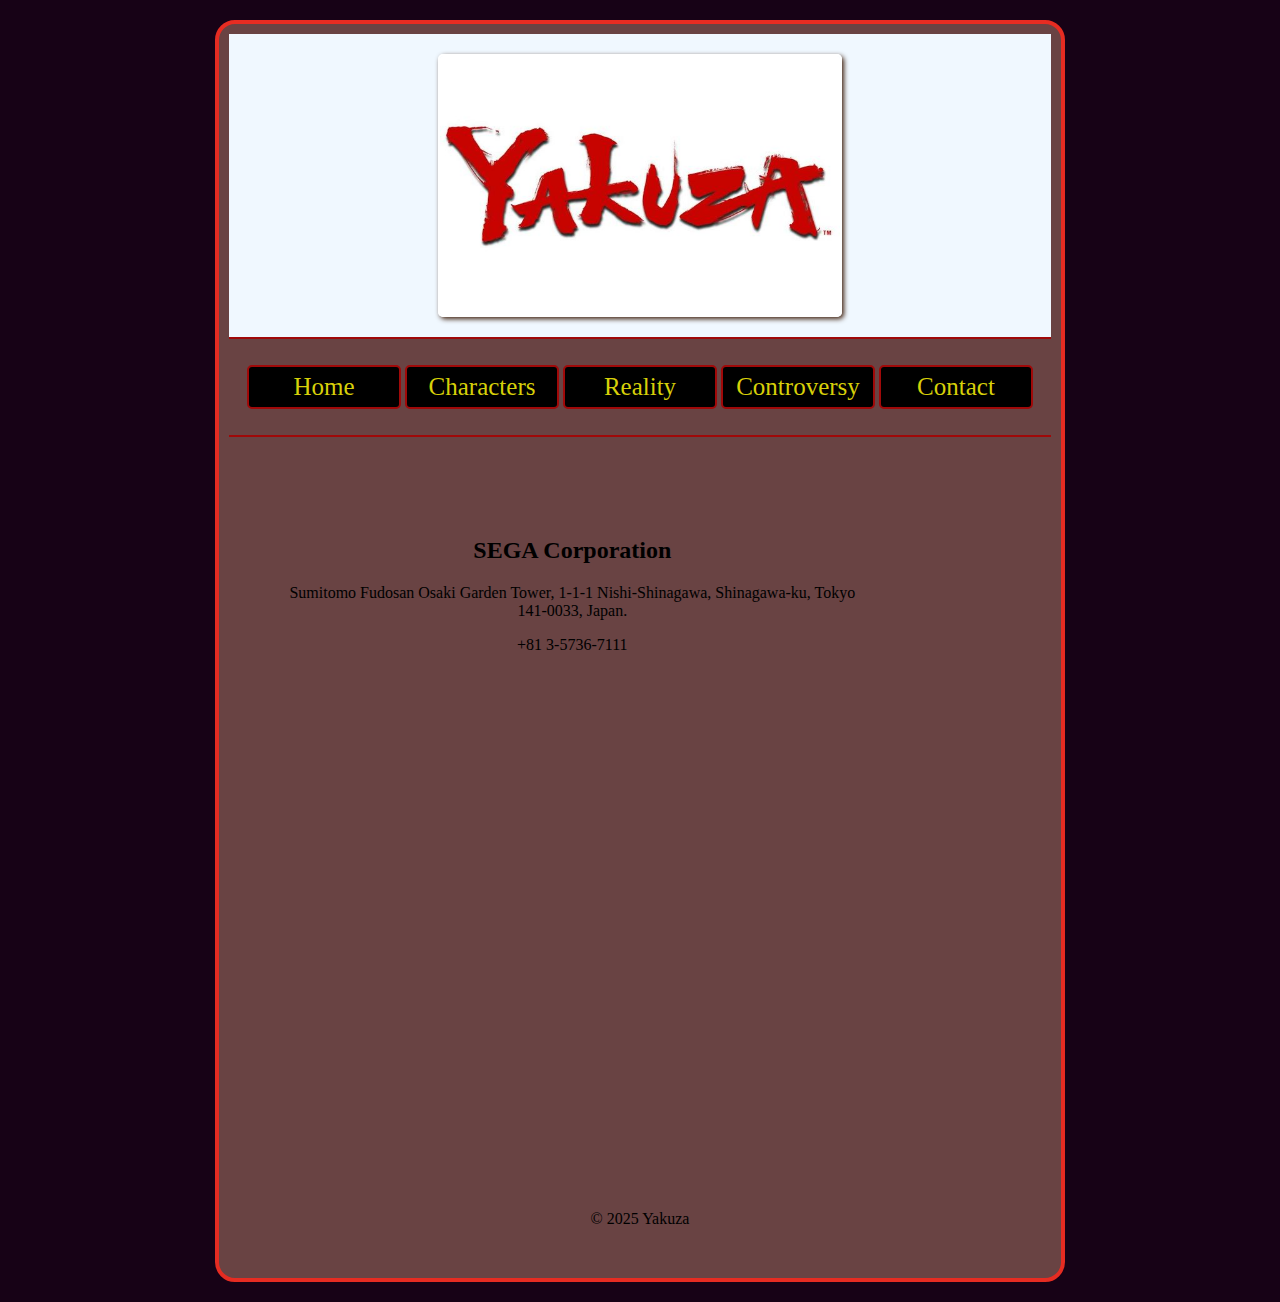
<file: final/contact.html>
<!DOCTYPE html>
<html lang="en">

<head>
    <meta charset="UTF-8">
    <meta name="viewport" content="width=device-width, initial-scale=1.0">
    <title>Yakuza</title>
    <link rel="stylesheet" href="css/styles.css">
    <link rel="icon" type="image/x-icon" href="images/tojo.jpg">

</head>

<body>
    <div id="container">
        <header>
            <img class="logo" src="images/Logo.jpg" alt="Yakuza logo">
        </header>
        <nav>
            <ul>
                <li><a href="index.html">Home</a></li>
                <li><a href="Characters.html">Characters</a></li>
                <li><a href="face.html">Reality</a></li>
                <li><a href="controversy.html">Controversy</a></li>
                <li><a href="contact.html">Contact</a></li>
            </ul>
        </nav>
        <main class="multi_col">
            <section class="contact">
                <div class="col"></div>
                <h2>SEGA Corporation</h2>
                <p>Sumitomo Fudosan Osaki Garden Tower, 1-1-1 Nishi-Shinagawa, Shinagawa-ku, Tokyo 141-0033, Japan.</p>
                <p>+81 3-5736-7111</p>
                <iframe src="https://www.google.com/maps/embed?pb=!1m18!1m12!1m3!1d4924.699606926595!2d139.72647811714157!3d35.61628057158753!2m3!1f0!2f0!3f0!3m2!1i1024!2i768!4f13.1!3m3!1m2!1s0x601861176abf093d%3A0xb7a93a653c090ccf!2sSEGA%20CORPORATION!5e0!3m2!1sen!2sus!4v1759291447227!5m2!1sen!2sus" width="600" height="450" style="border:0;" allowfullscreen="" loading="lazy" referrerpolicy="no-referrer-when-downgrade"></iframe>
            </section>
        </main>
        <footer>&copy; 2025 Yakuza</footer>
    </div>
</body>

</html>
</file>
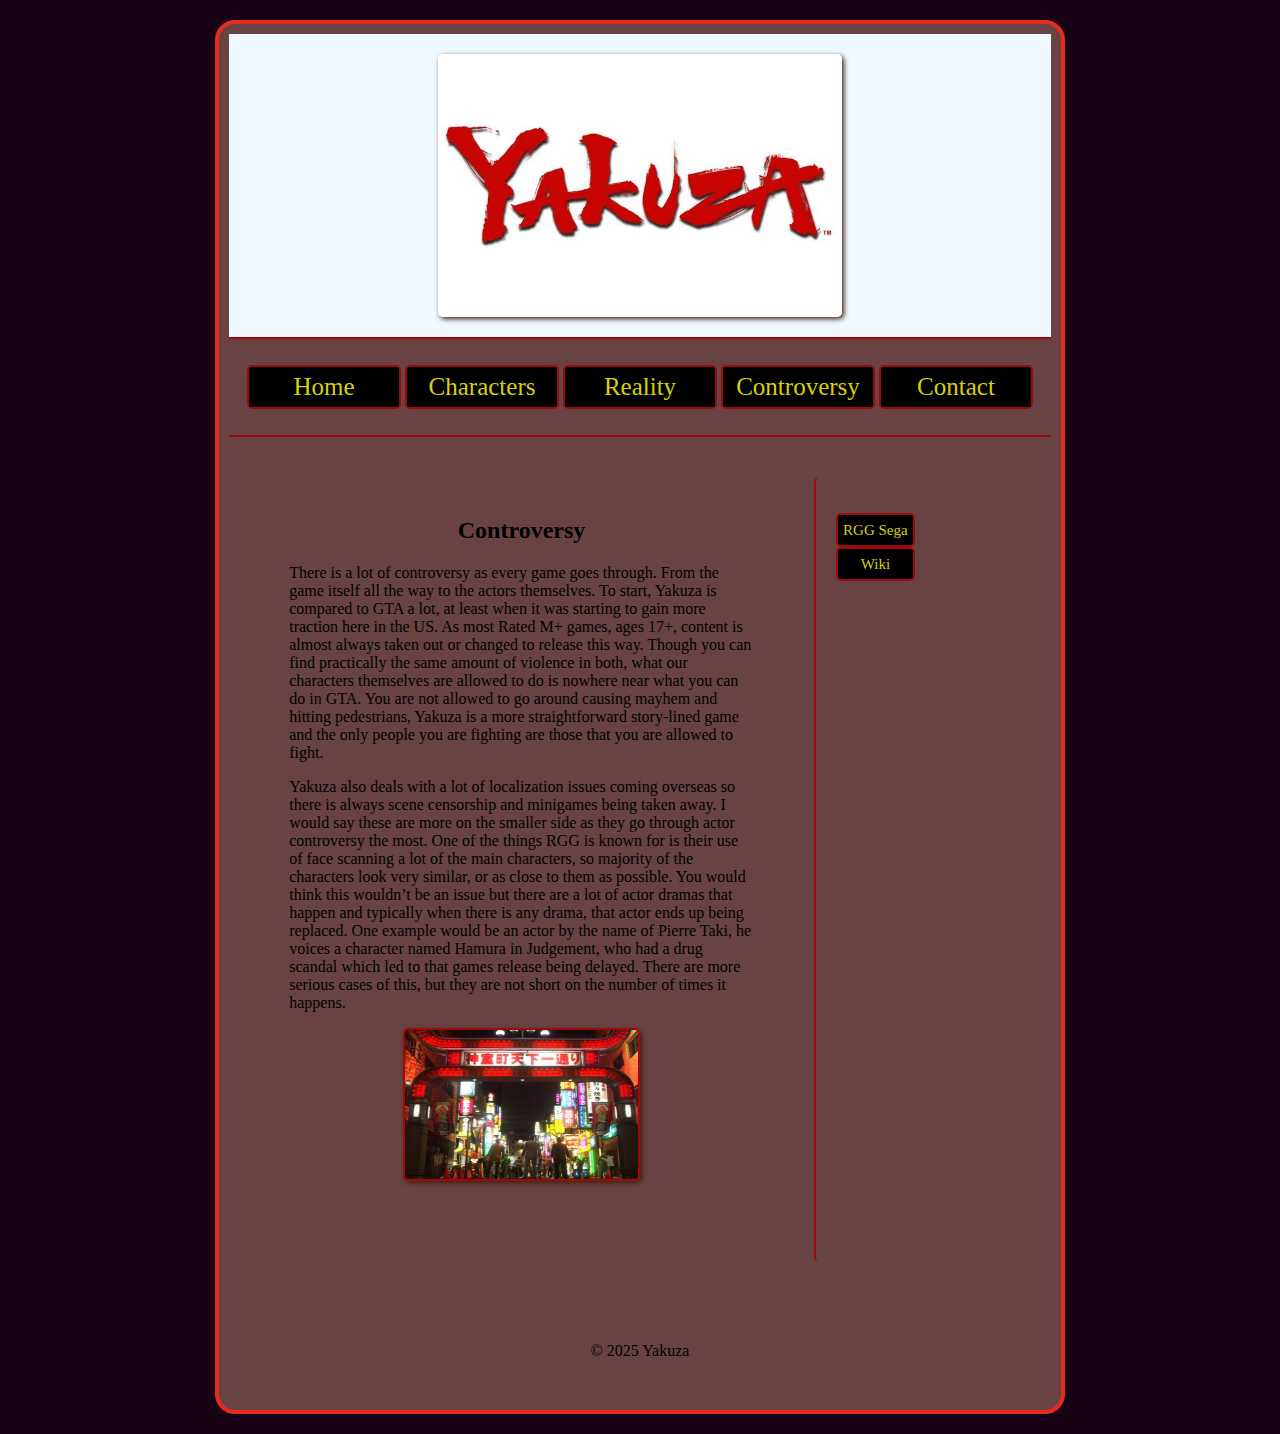
<file: final/controversy.html>
<!DOCTYPE html>
<html lang="en">

<head>
    <meta charset="UTF-8">
    <meta name="viewport" content="width=device-width, initial-scale=1.0">
    <title>Yakuza</title>
    <link rel="stylesheet" href="css/styles.css">
    <link rel="icon" type="image/x-icon" href="images/tojo.jpg">

</head>

<body>
    <div id="container">
        <header>
            <img class="logo" src="images/Logo.jpg" alt="Yakuza logo">
        </header>
        <nav>
            <ul>
                <li><a href="index.html">Home</a></li>
                <li><a href="Characters.html">Characters</a></li>
                <li><a href="face.html">Reality</a></li>
                <li><a href="controversy.html">Controversy</a></li>
                <li><a href="contact.html">Contact</a></li>
            </ul>
        </nav>
        <main class="multi_col">
            <section>
                <h2>Controversy</h2>
                <p>There is a lot of controversy as every game goes through. From the game itself all the way to the actors themselves. To start, Yakuza is compared to GTA a lot, at least when it was starting to gain more traction here in the US. As most Rated M+ games, ages 17+, content is almost always taken out or changed to release this way. Though you can find practically the same amount of violence in both, what our characters themselves are allowed to do is nowhere near what you can do in GTA. You are not allowed to go around causing mayhem and hitting pedestrians, Yakuza is a more straightforward story-lined game and the only people you are fighting are those that you are allowed to fight. </p>
                <p>Yakuza also deals with a lot of localization issues coming overseas so there is always scene censorship and minigames being taken away. I would say these are more on the smaller side as they go through actor controversy the most. One of the things RGG is known for is their use of face scanning a lot of the main characters, so majority of the characters look very similar, or as close to them as possible. You would think this wouldn’t be an issue but there are a lot of actor dramas that happen and typically when there is any drama, that actor ends up being replaced. One example would be an actor by the name of Pierre Taki, he voices a character named Hamura in Judgement, who had a drug scandal which led to that games release being delayed. There are more serious cases of this, but they are not short on the number of times it happens.</p>
                <img src="images/KamurochoYakuza.png" alt="Kamurocho">
            </section>
            <aside>
                <ul>
                    <li><a href="https://rggstudio.sega.com" target="_blank">RGG Sega</a></li>
                    <li><a href="https://en.wikipedia.org/wiki/Yakuza_(franchise)" target="_blank">Wiki</a></li>
                </ul>
            </aside>
        </main>
        <footer>&copy; 2025 Yakuza</footer>
    </div>
</body>

</html>
</file>
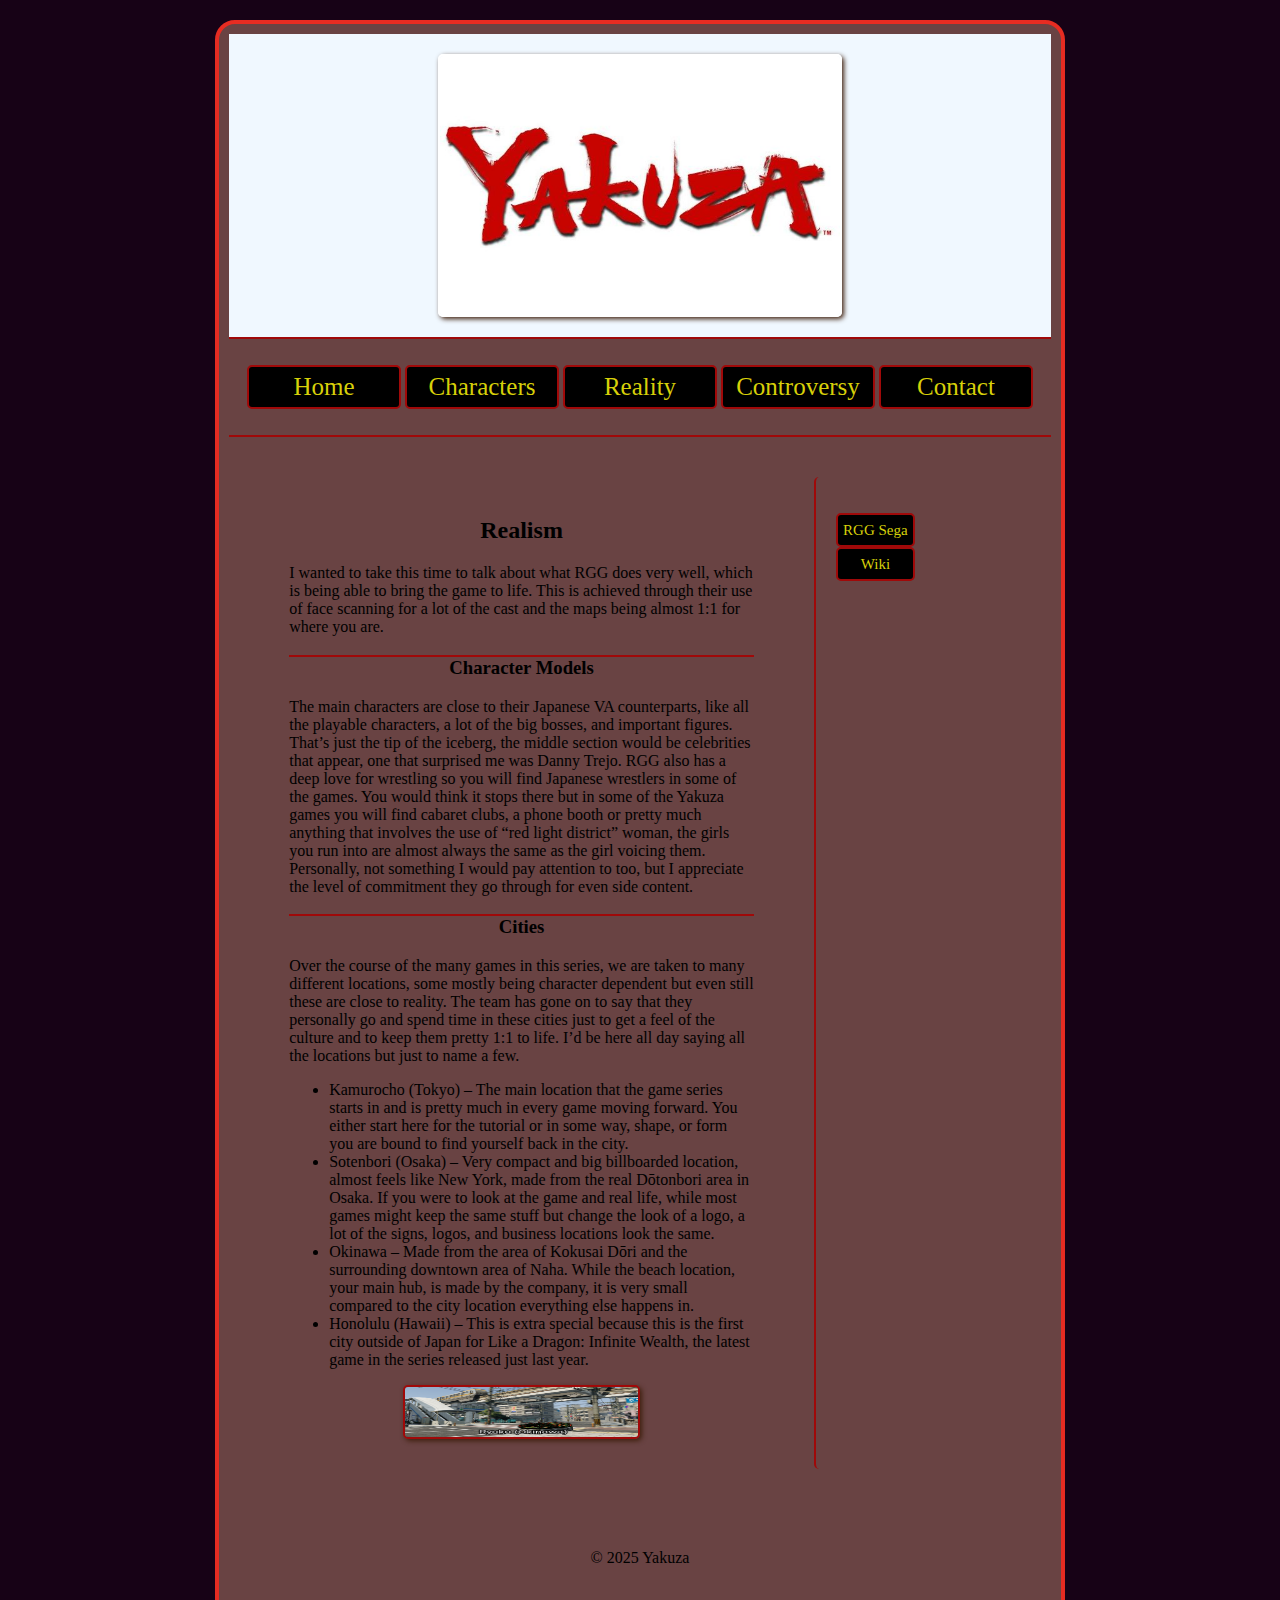
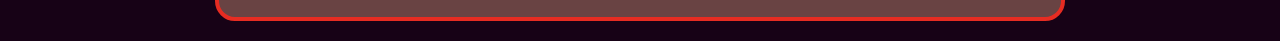
<file: final/face.html>
<!DOCTYPE html>
<html lang="en">

<head>
    <meta charset="UTF-8">
    <meta name="viewport" content="width=device-width, initial-scale=1.0">
    <title>Yakuza</title>
    <link rel="stylesheet" href="css/styles.css">
    <link rel="icon" type="image/x-icon" href="images/tojo.jpg">

</head>

<body>
    <div id="container">
        <header>
            <img class="logo" src="images/Logo.jpg" alt="Yakuza logo">
        </header>
        <nav>
            <ul>
                <li><a href="index.html">Home</a></li>
                <li><a href="Characters.html">Characters</a></li>
                <li><a href="face.html">Reality</a></li>
                <li><a href="controversy.html">Controversy</a></li>
                <li><a href="contact.html">Contact</a></li>
            </ul>
        </nav>
        <main class="multi_col">
            <section>
                <h2>Realism</h2>
                <p>I wanted to take this time to talk about what RGG does very well, which is being able to bring the game to life. This is achieved through their use of face scanning for a lot of the cast and the maps being almost 1:1 for where you are. </p>
                <h3>Character Models</h3>
                <p>The main characters are close to their Japanese VA counterparts, like all the playable characters, a lot of the big bosses, and important figures. That’s just the tip of the iceberg, the middle section would be celebrities that appear, one that surprised me was Danny Trejo. RGG also has a deep love for wrestling so you will find Japanese wrestlers in some of the games. You would think it stops there but in some of the Yakuza games you will find cabaret clubs, a phone booth or pretty much anything that involves the use of “red light district” woman, the girls you run into are almost always the same as the girl voicing them. Personally, not something I would pay attention to too, but I appreciate the level of commitment they go through for even side content.</p>
                <h3>Cities</h3>
                <p>Over the course of the many games in this series, we are taken to many different locations, some mostly being character dependent but even still these are close to reality. The team has gone on to say that they personally go and spend time in these cities just to get a feel of the culture and to keep them pretty 1:1 to life. I’d be here all day saying all the locations but just to name a few.</p>
                <ul>
                    <li>Kamurocho (Tokyo) – The main location that the game series starts in and is pretty much in every game moving forward. You either start here for the tutorial or in some way, shape, or form you are bound to find yourself back in the city. </li>
                    <li>Sotenbori (Osaka) – Very compact and big billboarded location, almost feels like New York, made from the real Dōtonbori area in Osaka. If you were to look at the game and real life, while most games might keep the same stuff but change the look of a logo, a lot of the signs, logos, and business locations look the same. </li>
                    <li>Okinawa – Made from the area of Kokusai Dōri and the surrounding downtown area of Naha. While the beach location, your main hub, is made by the company, it is very small compared to the city location everything else happens in.</li>
                    <li>Honolulu (Hawaii) – This is extra special because this is the first city outside of Japan for Like a Dragon: Infinite Wealth, the latest game in the series released just last year. </li>
                </ul>
                <img class="img_style" src="images/oki.png" alt="Okinawa">
            </section>
            <aside>
                <ul>
                    <li><a href="https://rggstudio.sega.com" target="_blank">RGG Sega</a></li>
                    <li><a href="https://en.wikipedia.org/wiki/Yakuza_(franchise)" target="_blank">Wiki</a></li>
                </ul>
            </aside>
        </main>
        <footer>&copy; 2025 Yakuza</footer>
    </div>
</body>

</html>
</file>
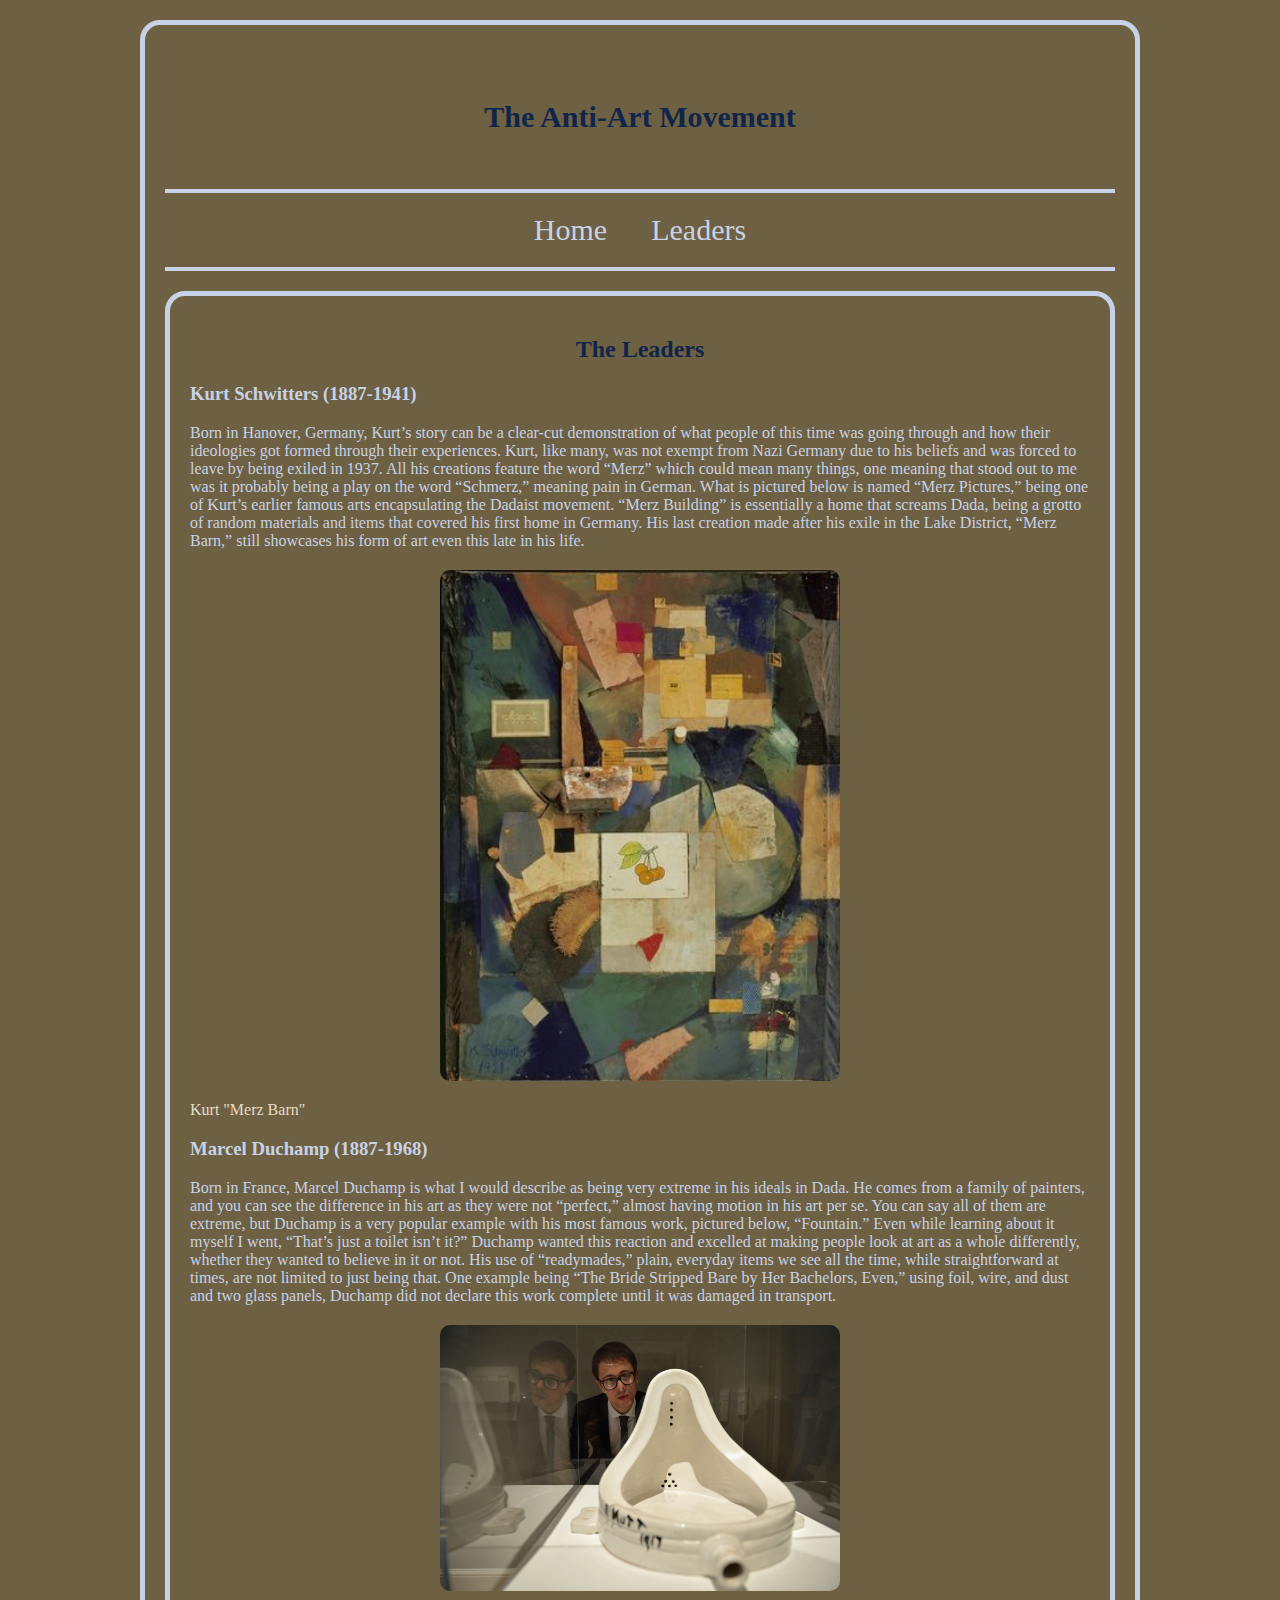
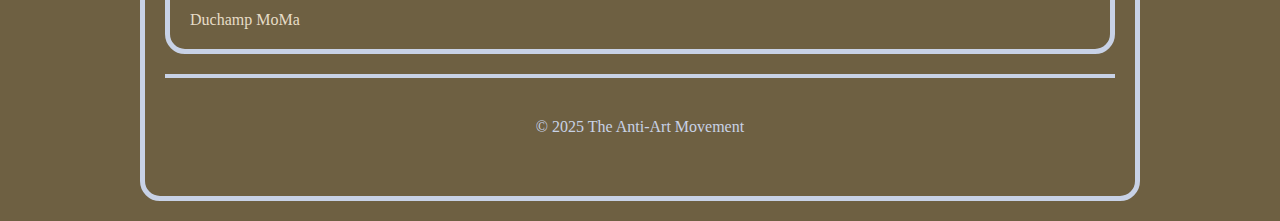
<file: html5_css/leaders.html>
<!DOCTYPE html>
<html lang="en">

<head>
    <meta charset="UTF-8">
    <meta name="viewport" content="width=device-width, initial-scale=1.0">
    <title>Anti-Art | Dadaism</title>
    <link rel="stylesheet" href="css/styles.css">

</head>

<body></body>
    <div id="container">
        <header>
            <h1>The Anti-Art Movement</h1>
        </header>
        <nav>
            <a href="index.html">Home</a>
            <a href="leaders.html">Leaders</a>
        </nav>
        <main>
            <h2>The Leaders</h2>
            <h3>Kurt Schwitters (1887-1941)</h3>
            <p>Born in Hanover, Germany, Kurt’s story can be a clear-cut demonstration of what people of this time was going through and how their ideologies got formed through their experiences. Kurt, like many, was not exempt from Nazi Germany due to his beliefs and was forced to leave by being exiled in 1937.  All his creations feature the word “Merz” which could mean many things, one meaning that stood out to me was it probably being a play on the word “Schmerz,” meaning pain in German. What is pictured below is named “Merz Pictures,” being one of Kurt’s earlier famous arts encapsulating the Dadaist movement. “Merz Building” is essentially a home that screams Dada, being a grotto of random materials and items that covered his first home in Germany. His last creation made after his exile in the Lake District, “Merz Barn,” still showcases his form of art even this late in his life. </p>
            <img src="images/merz.jpg" alt="Merz Pictures">
            <a href="https://www.theguardian.com/artanddesign/2024/sep/16/kurt-schwitter-dada-artist-restoration-cumbrian-barn"target="_blank">Kurt "Merz Barn"</a>
            <h3>Marcel Duchamp (1887-1968)</h3>
            <p>Born in France, Marcel Duchamp is what I would describe as being very extreme in his ideals in Dada. He comes from a family of painters, and you can see the difference in his art as they were not “perfect,” almost having motion in his art per se. You can say all of them are extreme, but Duchamp is a very popular example with his most famous work, pictured below, “Fountain.” Even while learning about it myself I went, “That’s just a toilet isn’t it?” Duchamp wanted this reaction and excelled at making people look at art as a whole differently, whether they wanted to believe in it or not.  His use of “readymades,” plain, everyday items we see all the time, while straightforward at times, are not limited to just being that. One example being “The Bride Stripped Bare by Her Bachelors, Even,” using foil, wire, and dust and two glass panels, Duchamp did not declare this work complete until it was damaged in transport. </p>
            <img src="images/Fountain.jpg" alt="Fountain by Duchamp">
            <a href="https://www.moma.org/artists/1634-marcel-duchamp"target="_blank">Duchamp MoMa</a>
        </main>
        <footer>&copy; 2025 The Anti-Art Movement</footer>
    </div>
</body>

</html>
</file>
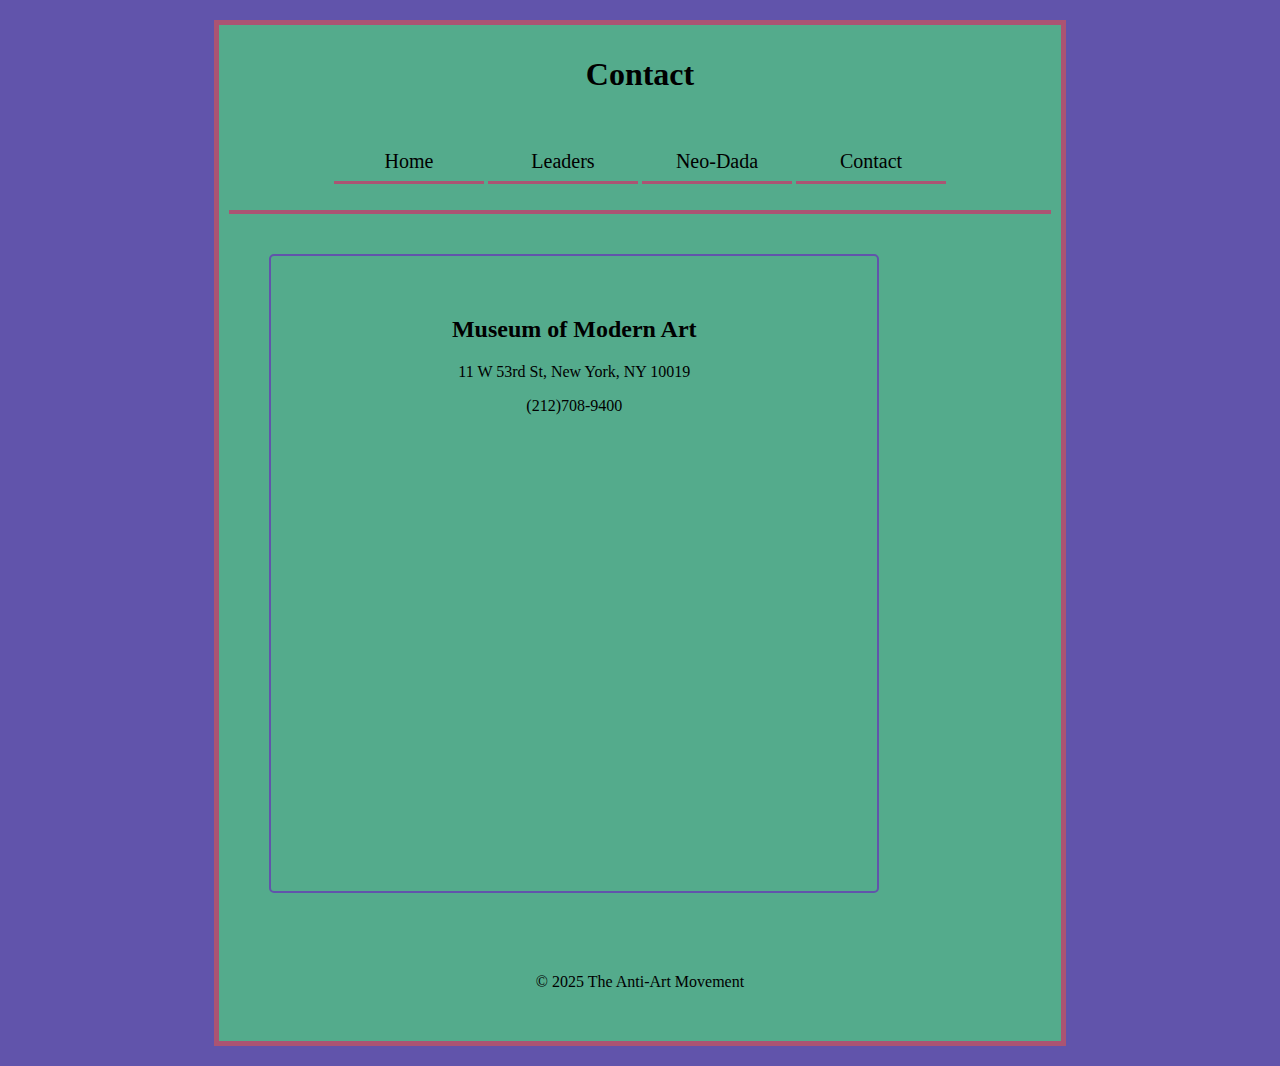
<file: response/contact.html>
<!DOCTYPE html>
<html lang="en">

<head>
    <meta charset="UTF-8">
    <meta name="viewport" content="width=device-width, initial-scale=1.0">
    <title>Contact</title>
    <link rel="stylesheet" href="css/styles.css">
</head>

<body>
    <div id="container">
        <header>
          <h1>Contact</h1>  
        </header>
        <nav>
            <ul>
                <li><a href="index.html">Home</a></li>
                <li><a href="leaders.html">Leaders</a></li>
                <li><a href="modern.html">Neo-Dada</a></li>
                <li><a href="contact.html">Contact</a></li>
            </ul>
        </nav>
        <main class="multi_col">
            <section class="contact">
                <div class="col"></div>
                <h2>Museum of Modern Art</h2>
                <p>11 W 53rd St, New York, NY 10019</p>
                <p>(212)708-9400</p>
                <iframe src="https://www.google.com/maps/embed?pb=!1m18!1m12!1m3!1d6044.053834745146!2d-73.97762159999999!3d40.7614327!2m3!1f0!2f0!3f0!3m2!1i1024!2i768!4f13.1!3m3!1m2!1s0x89c258f97bdb102b%3A0xea9f8fc0b3ffff55!2sThe%20Museum%20of%20Modern%20Art!5e0!3m2!1sen!2sus!4v1758162097615!5m2!1sen!2sus" width="65" height="450" style="border:0;" allowfullscreen="" loading="lazy" referrerpolicy="no-referrer-when-downgrade"></iframe>
            </section>
        </main>
        <footer>&copy; 2025 The Anti-Art Movement</footer>
    </div>
</body>

</html>
</file>
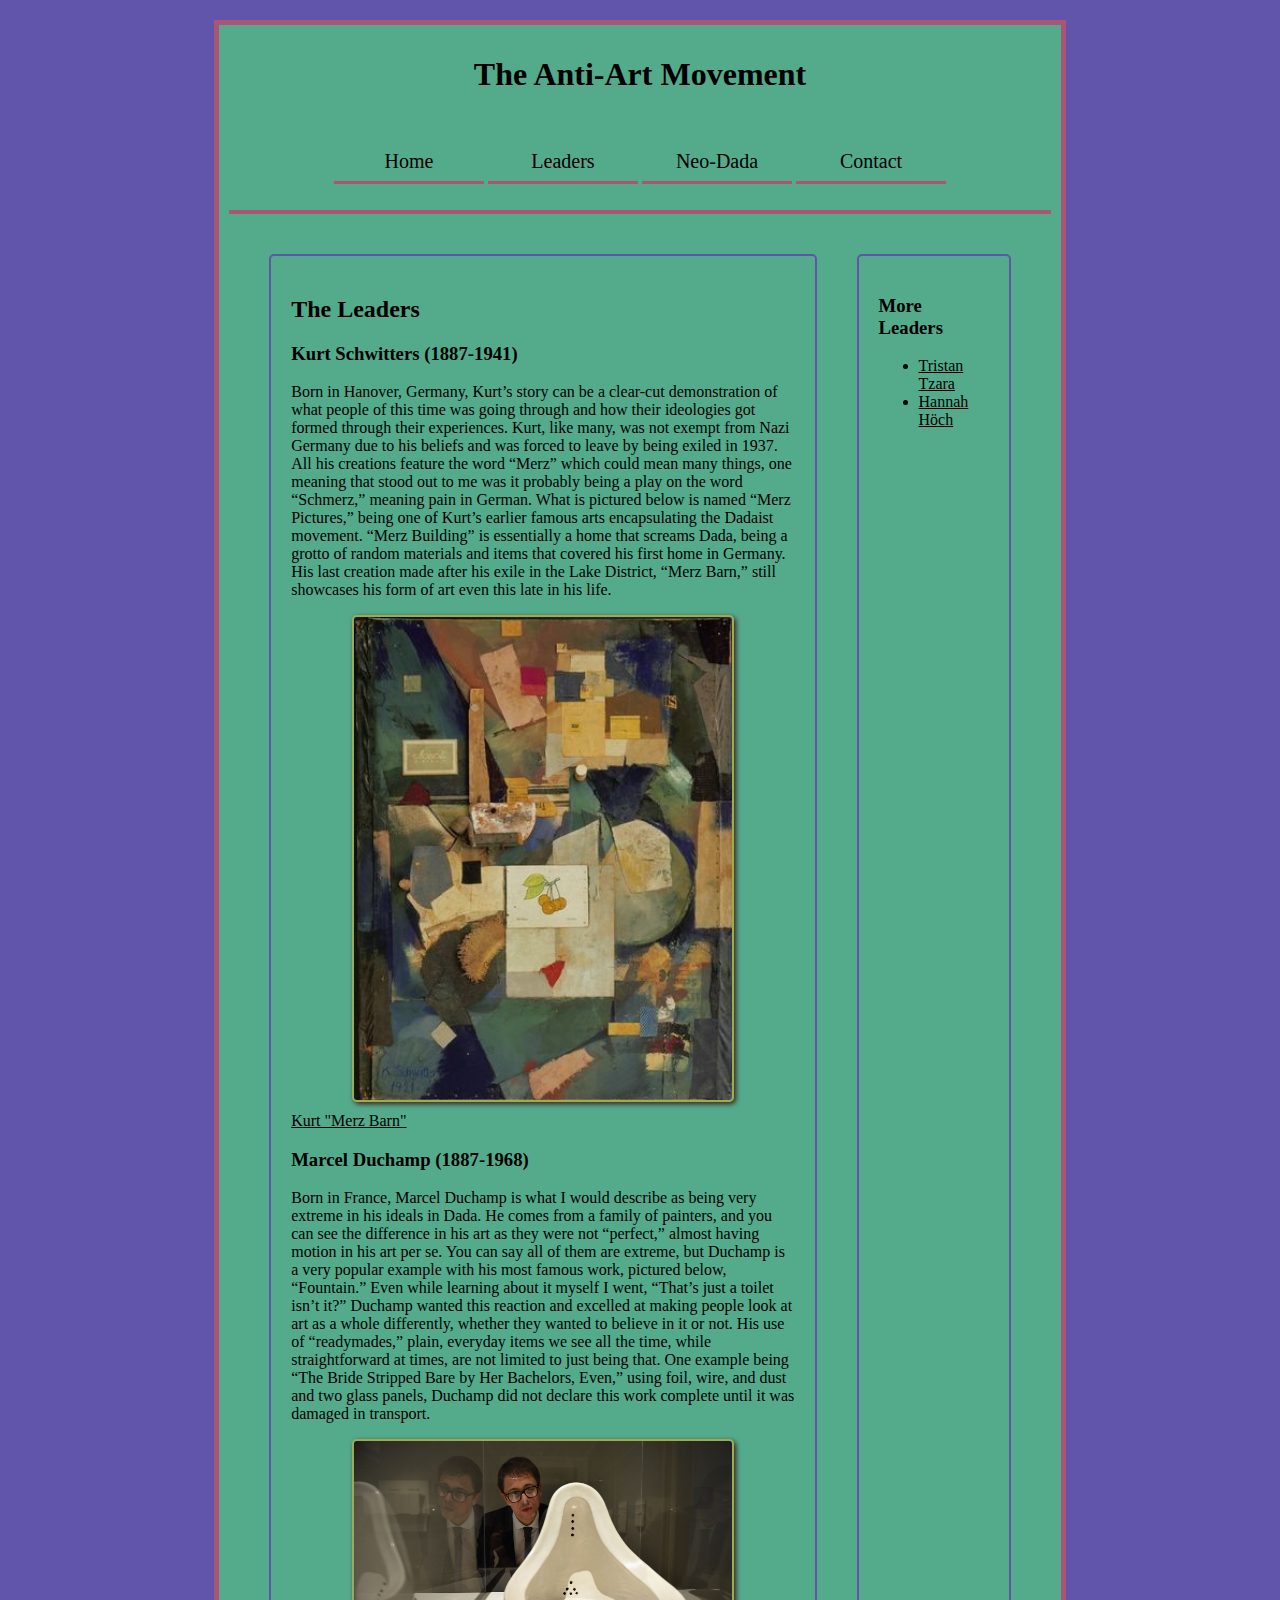
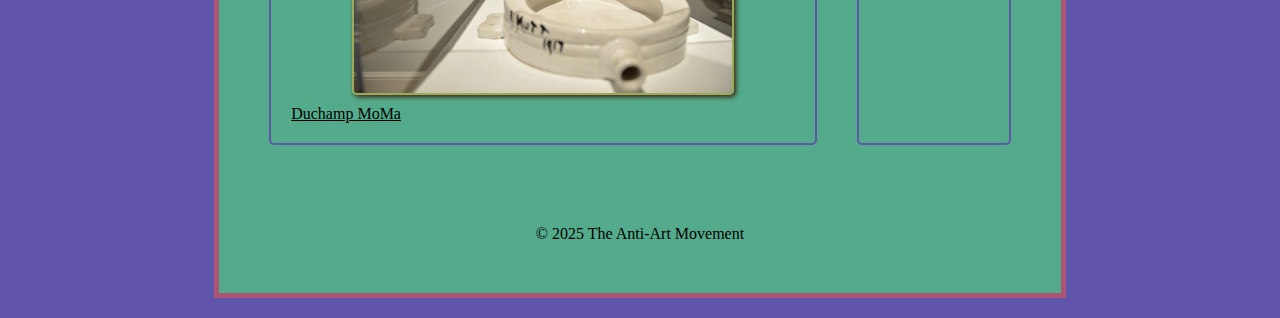
<file: response/leaders.html>
<!DOCTYPE html>
<html lang="en">

<head>
    <meta charset="UTF-8">
    <meta name="viewport" content="width=device-width, initial-scale=1.0">
    <title>Anti-Art | Dadaism</title>
    <link rel="stylesheet" href="css/styles.css">

</head>

<body>
    <div id="container">
        <header>
            <h1>The Anti-Art Movement</h1>
        </header>
        <nav>
            <ul>
                <li><a href="index.html">Home</a></li>
                <li><a href="leaders.html">Leaders</a></li>
                <li><a href="modern.html">Neo-Dada</a></li>
                <li><a href="contact.html">Contact</a></li>
            </ul>
        </nav>
        <main class="multi_col">
            <section>
                <h2>The Leaders</h2>
                <h3>Kurt Schwitters (1887-1941)</h3>
                <p>Born in Hanover, Germany, Kurt’s story can be a clear-cut demonstration of what people of this time was going through and how their ideologies got formed through their experiences. Kurt, like many, was not exempt from Nazi Germany due to his beliefs and was forced to leave by being exiled in 1937.  All his creations feature the word “Merz” which could mean many things, one meaning that stood out to me was it probably being a play on the word “Schmerz,” meaning pain in German. What is pictured below is named “Merz Pictures,” being one of Kurt’s earlier famous arts encapsulating the Dadaist movement. “Merz Building” is essentially a home that screams Dada, being a grotto of random materials and items that covered his first home in Germany. His last creation made after his exile in the Lake District, “Merz Barn,” still showcases his form of art even this late in his life. </p>
                <img class="img_style" src="images/merz.jpg" alt="Merz Pictures">
                <a href="https://www.theguardian.com/artanddesign/2024/sep/16/kurt-schwitter-dada-artist-restoration-cumbrian-barn" target="_blank">Kurt "Merz Barn"</a>
                <h3>Marcel Duchamp (1887-1968)</h3>
                <p>Born in France, Marcel Duchamp is what I would describe as being very extreme in his ideals in Dada. He comes from a family of painters, and you can see the difference in his art as they were not “perfect,” almost having motion in his art per se. You can say all of them are extreme, but Duchamp is a very popular example with his most famous work, pictured below, “Fountain.” Even while learning about it myself I went, “That’s just a toilet isn’t it?” Duchamp wanted this reaction and excelled at making people look at art as a whole differently, whether they wanted to believe in it or not.  His use of “readymades,” plain, everyday items we see all the time, while straightforward at times, are not limited to just being that. One example being “The Bride Stripped Bare by Her Bachelors, Even,” using foil, wire, and dust and two glass panels, Duchamp did not declare this work complete until it was damaged in transport. </p>
                <img class="img_style" src="images/Fountain.jpg" alt="Fountain by Duchamp">
                <a href="https://www.moma.org/artists/1634-marcel-duchamp" target="_blank">Duchamp MoMa</a>
            </section>
            <aside>
                <h3>More Leaders</h3>
                <ul>
                    <li><a href="https://en.wikipedia.org/wiki/Tristan_Tzara" target="_blank">Tristan Tzara</a></li>
                    <li><a href="https://en.wikipedia.org/wiki/Hannah_Höch" target="_blank">Hannah Höch</a></li>
                </ul>
            </aside>
        </main>
        <footer>&copy; 2025 The Anti-Art Movement</footer>
    </div>
</body>

</html>
</file>
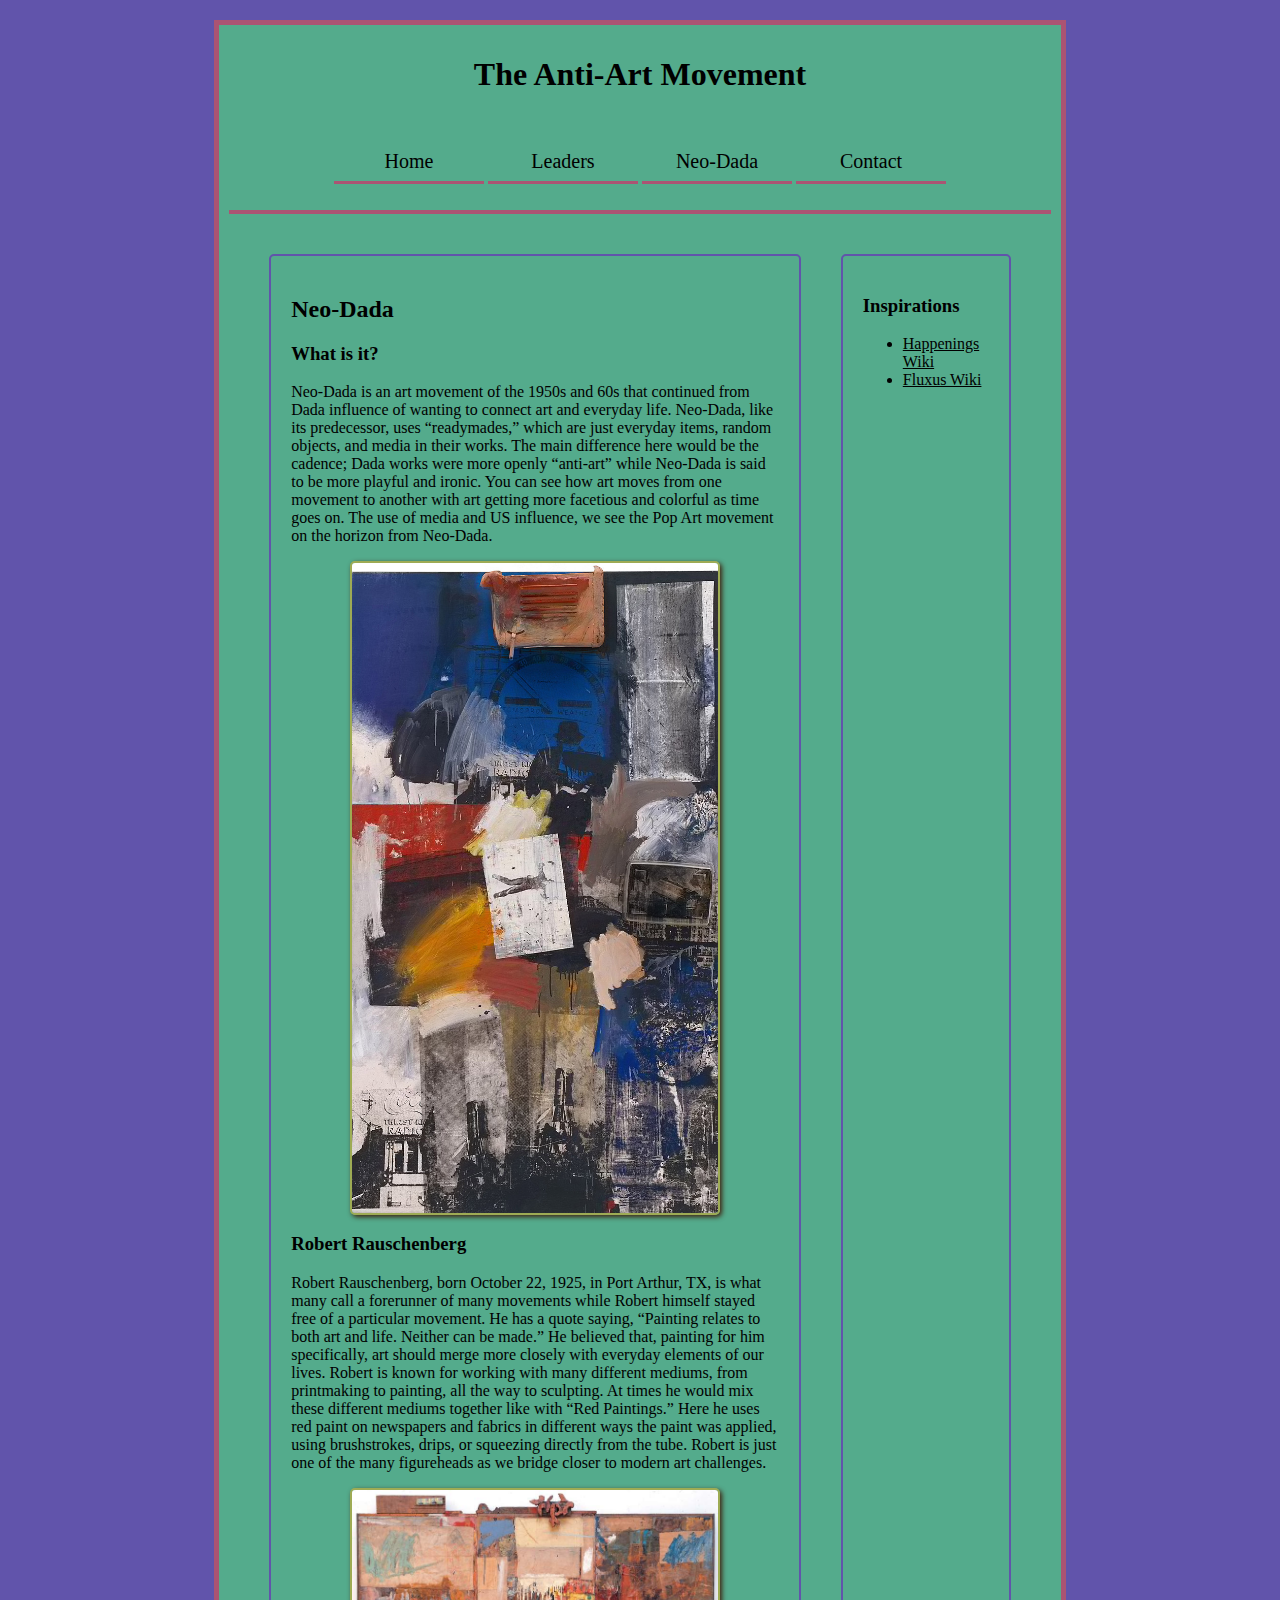
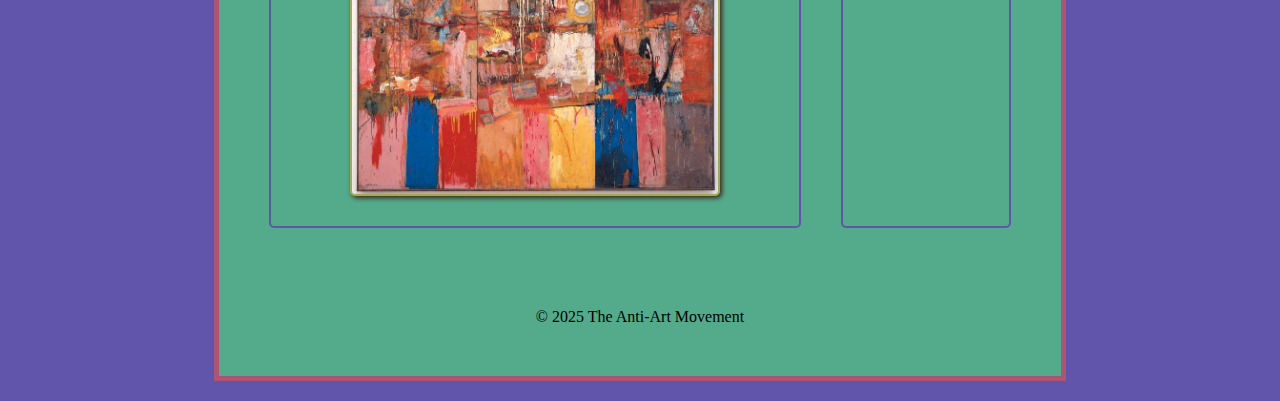
<file: response/modern.html>
<!DOCTYPE html>
<html lang="en">

<head>
    <meta charset="UTF-8">
    <meta name="viewport" content="width=device-width, initial-scale=1.0">
    <title>Anti-Art | Dadaism</title>
    <link rel="stylesheet" href="css/styles.css">

</head>

<body>
    <div id="container">
        <header>
            <h1>The Anti-Art Movement</h1>
        </header>
        <nav>
            <ul>
                <li><a href="index.html">Home</a></li>
                <li><a href="leaders.html">Leaders</a></li>
                <li><a href="modern.html">Neo-Dada</a></li>
                <li><a href="contact.html">Contact</a></li>
            </ul>
        </nav>
        <main class="multi_col">
            <section>
                <h2>Neo-Dada</h2>
                <h3>What is it?</h3>
                <p>Neo-Dada is an art movement of the 1950s and 60s that continued from Dada influence of wanting to connect art and everyday life. Neo-Dada, like its predecessor, uses “readymades,” which are just everyday items, random objects, and media in their works. The main difference here would be the cadence; Dada works were more openly “anti-art” while Neo-Dada is said to be more playful and ironic. You can see how art moves from one movement to another with art getting more facetious and colorful as time goes on. The use of media and US influence, we see the Pop Art movement on the horizon from Neo-Dada.</p>
                <img class="img_style" src="images/neo.jpg" alt="Neo-Dada">
                <h3>Robert Rauschenberg</h3>
                <p>Robert Rauschenberg, born October 22, 1925, in Port Arthur, TX, is what many call a forerunner of many movements while Robert himself stayed free of a particular movement. He has a quote saying, “Painting relates to both art and life. Neither can be made.” He believed that, painting for him specifically, art should merge more closely with everyday elements of our lives. Robert is known for working with many different mediums, from printmaking to painting, all the way to sculpting. At times he would mix these different mediums together like with “Red Paintings.” Here he uses red paint on newspapers and fabrics in different ways the paint was applied, using brushstrokes, drips, or squeezing directly from the tube. Robert is just one of the many figureheads as we bridge closer to modern art challenges.</p>
                <img class="img_style" src="images/red.jpg" alt="Red Paintings">
            </section>
            <aside>
                <h3>Inspirations</h3> 
                <ul>
                    <li><a href="https://en.wikipedia.org/wiki/Happening" target="_blank">Happenings Wiki</a></li>
                    <li><a href="https://en.wikipedia.org/wiki/Fluxus" target="_blank">Fluxus Wiki</a></li>
                </ul>
            </aside>
        </main>
        <footer>&copy; 2025 The Anti-Art Movement</footer>
    </div>
</body>

</html>
</file>
<file: adv_css/css/styles.css>
body {
    background-color: #5E3720;
}

img {
    display: block;
    margin: 0 auto;
    width: 80%;
}

a {
    color: #663f3f;
}

a:hover {
    color: #DBB28F;
    text-decoration: none;
}

#container {
    background-color: #DEAA8C;
    width: 65%;
    margin: 20px auto;
    border: 4px solid #B6D9D3;
    padding: 20px;
    border-radius: 20px;
}

header {
    text-align: center;
    padding: 40px;
    border-bottom: 2px solid #B6D9D3;
}

header h1 {
    font-size: 50px;
    color: #5E3720;
}

nav {
    text-align: center;
    border-bottom: 2px solid #B6D9D3;
}
nav ul {
    list-style-type: none;
    padding: 0;
}

nav li {
    display: inline-block;
}

nav li a {
    display: block;
    background-color: #5E3720;
    color: #B6D9D3;
    width: 200px;
    height: 40px;
    line-height: 40px;
    font-size: 25px;
    text-decoration: none;
    border-radius: 5px;
    border: 2px solid #B6D9D3;
}

nav li a:hover {
    color: #5E3720;
    background-color: #B6D9D3;
}

main h2 {
    text-align: center;
    color: #3f200e;
}

main h3 {
    text-align: center;
    color: #3f200e;
}

.multi_col {
    display: flex;
}

section, aside {
    border-radius: 5px;
    border: 2px solid #B6D9D3;
    margin: 20px;
    padding: 20px;
}

section {
    width: 75%;
}

section img {
    border-radius: 10px;
    border: 2px solid #B6D9D3;
    width: 75%;
}

aside {
    text-align: center;
    width: 25%;
}

aside ul {
    list-style-type: none;
    padding: 0;
}

aside li a {
    display: block;
    background-color: #5E3720;
    color: #B6D9D3;
    width: 150px;
    height: 30px;
    line-height: 30px;
    font-size: 15px;
    text-decoration: none;
    border-radius: 5px;
    border: 2px solid #B6D9D3;
}

footer {
    padding: 40px 0;
    text-align: center;
}

.img_style {
    width: 75%;
    border: 2px solid #3f200e;
    border-radius: 5px;
    box-shadow: 2px 2px 5px #3f200e;
    margin-top: 10px;
    margin-bottom: 10px;
}
</file>
<file: final/css/styles.css>
/* Global Styles */
header {
    background-color: aliceblue;
}

.logo {
    max-width: 100%;
    border: 2px solid #ffffff;
}

body {
    background-color: #170216;
}

img {
    display: block;
    margin: 0 auto;
    width: 50%;
    height: 20%;
    border: 2px solid #a00909;
    border-radius: 5px;
    box-shadow: 2px 2px 5px #3f200e;
    margin-top: 10px;
    margin-bottom: 10px;
}

.img_style {
    width: 50%;
    height: 50px;
    border: 2px solid #a00909;
    border-radius: 5px;
    box-shadow: 2px 2px 5px #3f200e;
    margin-top: 10px;
    margin-bottom: 10px;
}

a {
    color: black;
}

a:hover {
    color: #a00909;
    text-decoration: none;
}

header {
    text-align: center;
    padding: 10px;
    border-bottom: 2px solid #a00909;
}

header h1 {
    font-size: 50px;
    color: #000000;
}

nav {
    text-align: center;
    border-bottom: 2px solid #a00909;
}
nav ul {
    list-style-type: none;
    padding: 0;
}

nav li {
    display: inline-block;
}

nav li a {
    display: block;
    background-color: #000000;
    color: #d7d009;
    width: 200px;
    height: 40px;
    line-height: 40px;
    font-size: 25px;
    text-decoration: none;
    border-radius: 5px;
    border: 2px solid #a00909;
}

nav li a:hover {
    color: #1a14cd;
    background-color: #a00909;
}

#container {
    background-color: #694343;
    width: 65%;
    margin: 20px auto;
    border: 4px solid #e62c22;
    padding: 20px;
    border-radius: 20px;
}

.multi_col {
    display: flex;
}

main h2 {
    text-align: center;
}

main h3 {
    text-align: center;
    border-top: 2px solid #a00909;
}


iframe {
    display: block;
    width: 90%;
    height: 450px;
}

aside {
    text-align: center;
    width: 25%;
    border-left: 2px solid #a00909;
}

aside ul {
    list-style-type: none;
    padding: 0;
}

aside li a {
    display: block;
    background-color: #000000;
    color: #d7d009;
    width: 75px;
    height: 30px;
    line-height: 30px;
    font-size: 15px;
    text-decoration: none;
    border-radius: 5px;
    border: 2px solid #a00909;
}

footer {
    padding: 40px 0;
    text-align: center;
}

.contact {
    text-align: center;
    padding: 10px;
}

.container {
    width: 80%;
    margin: 0 auto;
    height: 500px; /* Example height */
    overflow: scroll; /* Hide overflow of the container */
    position: relative; /* For z-index to work correctly */
    -ms-overflow-style: none; /* IE and Edge */
    scrollbar-width: none; /* Firefox */
}

.container::-webkit-scrollbar {
  display: none; /* Chrome, Safari, and Opera */
}

.code-box {
        text-align: center;
        background-color: #a00909;
        border: 2px solid #000000;
        padding: 20px;
        margin-bottom: 20px;
        height: 200px; /* Example height for individual boxes */
        width: 80%;
        overflow-y: auto; /* Enable vertical scrolling if content overflows */
        position: relative; /* For z-index */
    }

.box-one {
    z-index: 1;
}

.box-two {
    z-index: 2;
    margin-top: -35px; /* Overlap with the box above */
}

.box-three {
    z-index: 3;
    margin-top: -35px; /* Overlap with the box above */
}
    
.box-four {
    z-index: 4;
    margin-top: -35px; /* Overlap with the box above */
}

.box-five {
    z-index: 5;
    margin-top: -35px; /* Overlap with the box above */
}

.box-six {
    z-index: 6;
    margin-top: -35px; /* Overlap with the box above */
}

.box-seven {
    z-index: 7;
    margin-top: -35px; /* Overlap with the box above */
}
.box-eight {
    z-index: 8;
    margin-top: -35px; /* Overlap with the box above */
}

/* Mobile Styles */

h1 {
    text-align: center;
}

#container {
    padding: 10px;
}

nav {
    text-align: center;
}

nav ul {
    padding: 0;
    list-style-type: none;
}

main {
    padding: 10px;
    margin: 10px;
}

.contact {
    padding: 10px;
}

.col {
    margin: 10px;
}

footer {
    padding: 40px;
    text-align: center;
}

.contact {
    text-align: center;
}

/* Tablet Styles */

@media (min-width: 768px) {
nav {
    padding: 10px 0;
}

nav li {
    display: inline
}

nav li a {
    display: inline-block;
    width: 150px;
    height: 40px;
}

.col img {
    width: 65%;
}
}

/* Desktop Styles */

@media (min-width: 1024px) {
#container {
    width: 65%;
    margin: 20px auto;
}

.multi_col {
    display: flex;
}

.col {
    margin: 10px;
    padding: 10px;
    border-radius: 10px;
}

.col h3 {
    padding: 10px;
    text-align: center;
}

.col p {
    padding: 10px;
}

section, aside {
    border-radius: 5px;
    margin: 20px;
    padding: 20px;
}

section {
    width: 75%;
}

}
</file>
<file: html5_css/css/styles.css>
body {
    background-color: #6E6042;
}

#container {
    color: #C8D2E6;
    width: 950px;
    margin: 20px auto;
    border: 5px solid;
    padding: 20px;
    border-radius: 20px;
}

header { 
    text-align: center;
    padding: 35px;
}

header h1 {
    color: #10254A;
    font-size: 30px;
}

nav {
    text-align: center;
    border-top: 4px solid #C8D2E6;
    border-bottom: 4px solid #C8D2E6;
    padding: 20px 0;
}

nav a {
    color: #C8D2E6;
    font-size: 30px;
    margin: 0 20px;
    text-decoration: none;
}

nav a:hover {
    color: #E6DCC7
}

main {
    margin: 20px auto;
    border: 5px solid;
    padding: 20px;
    border-radius: 20px;
}

main h2 {
    color: #10254A;
    text-align: center;
}

main img {
    display: block;
    margin: 20px auto;
    width: 400px;
    border-radius: 10px;
}

footer {
    padding: 40px 0;
    text-align: center;
    border-top: 4px solid #C8D2E6;
}

a {
    color: #E6DCC7;
    text-align: center;
    text-decoration: none;
}
</file>
<file: response/css/styles.css>
/* Global Styles */

body {
    background-color: #6154AB;
}

img {
    display: block;
    margin: 0 auto;
    width: 80%;
}

a {
    color: black;
}

a hover {
    text-decoration: none;
}

/* Mobile Styles */

h1 {
    text-align: center;
}

#container {
    padding: 10px;
    border: 5px solid #AB5473;
}

nav {
    text-align: center;
}

nav ul {
    padding: 0;
    list-style-type: none;
}

nav li {
    display: block;
}

nav li a {
    display: block;
    background-color: #54AB8C;
    height: 40px;
    line-height: 40px;
    text-decoration: none;
    font-size: 20px;
    border-bottom: 3px solid #AB5473;
}

nav li a:hover {
    background-color: #6154AB;
}

main {
    padding: 10px;
    margin: 10px;
}

.contact {
    padding: 10px;
}

.col {
    margin: 10px;
}

.img_style {
    border-radius: 10px;
    border: 2px solid #9EAB54;
}

iframe {
    display: block;
    width: 65%;
    height: 450px;
}

footer {
    padding: 40px;
    text-align: center;
}

.contact {
    text-align: center;
}

/* Tablet Styles */

@media (min-width: 768px) {
    nav {
        padding: 10px 0;
        border-bottom: 4px solid #AB5473;
    }

    nav li {
        display: inline
    }

    nav li a {
        display: inline-block;
        width: 150px;
        height: 40px;
    }

    .col img {
        width: 65%;
    }
}

/* Desktop Styles */

@media (min-width: 1024px) {
    #container {
        width: 65%;
        margin: 20px auto;
        background-color: #54AB8C;
    }

    .multi_col {
        display: flex;
    }

    .col {
        margin: 10px;
        padding: 10px;
        border-radius: 10px;
    }

    .col h3 {
        padding: 10px;
        text-align: center;
        color: #54AB8C;
    }

    .col p {
        padding: 10px;
    }

    section, aside {
        border-radius: 5px;
        border: 2px solid #6154AB;
        margin: 20px;
        padding: 20px;
    }

    section {
        width: 75%;
    }

    section img {
        border-radius: 10px;
        border: 2px solid #6154AB;
        width: 75%;
    }

    .img_style {
        width: 75%;
        border: 2px solid #9EAB54;
        border-radius: 5px;
        box-shadow: 2px 2px 5px #3f200e;
        margin-top: 10px;
        margin-bottom: 10px;
    }
}
</file>
